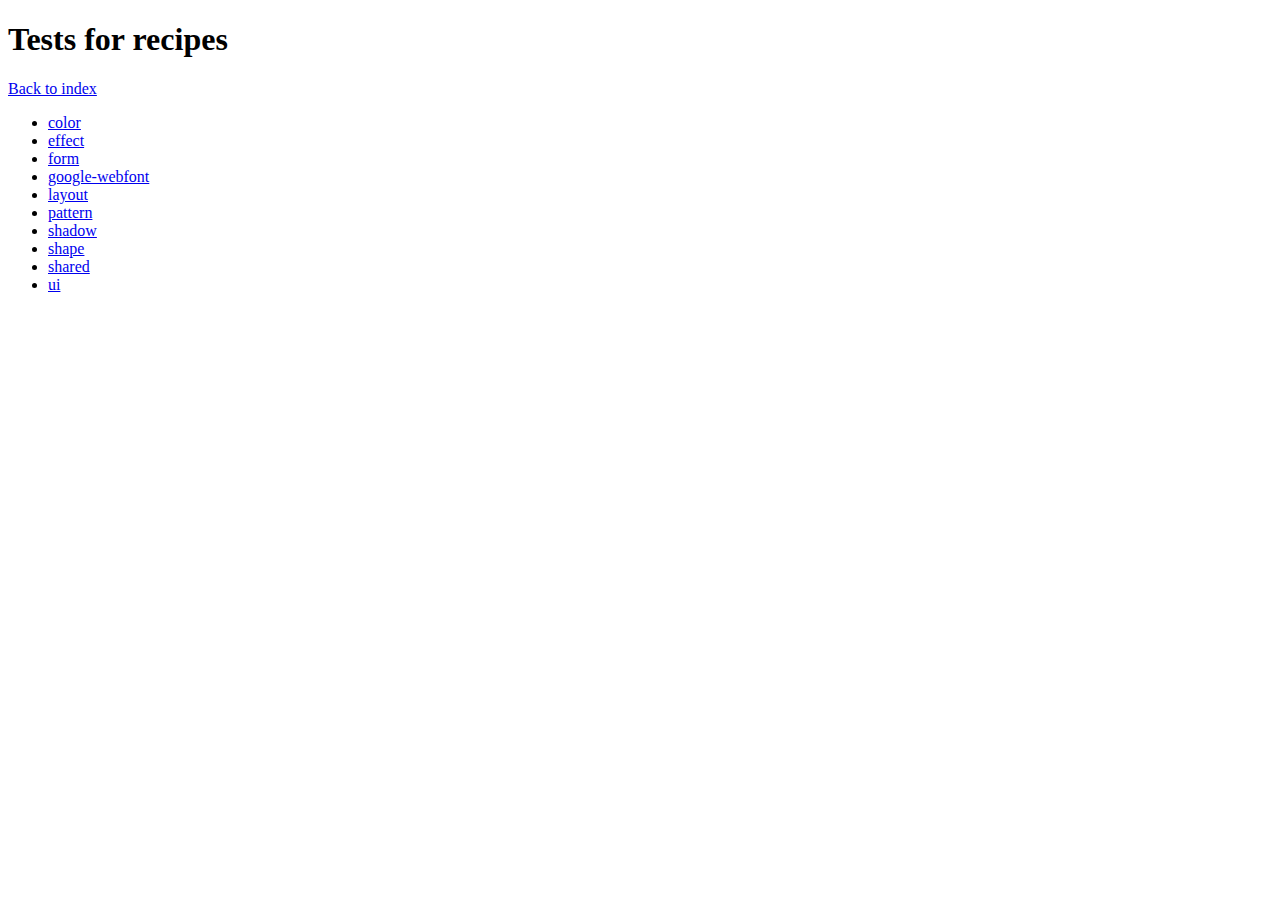
<file: WebContent/resources/themes/vendor/compass-recipes/tests/recipes/index.html>
<!doctype html>
<h1>Tests for recipes</h1>

<a href="../">Back to index</a>

<ul>
    <li><a href="color">color</a></li>
    <li><a href="effect">effect</a></li>
    <li><a href="form">form</a></li>
    <li><a href="google-webfont">google-webfont</a></li>
    <li><a href="layout">layout</a></li>
    <li><a href="pattern">pattern</a></li>
    <li><a href="shadow">shadow</a></li>
    <li><a href="shape">shape</a></li>
    <li><a href="shared">shared</a></li>
    <li><a href="ui">ui</a></li>
</ul>
</file>
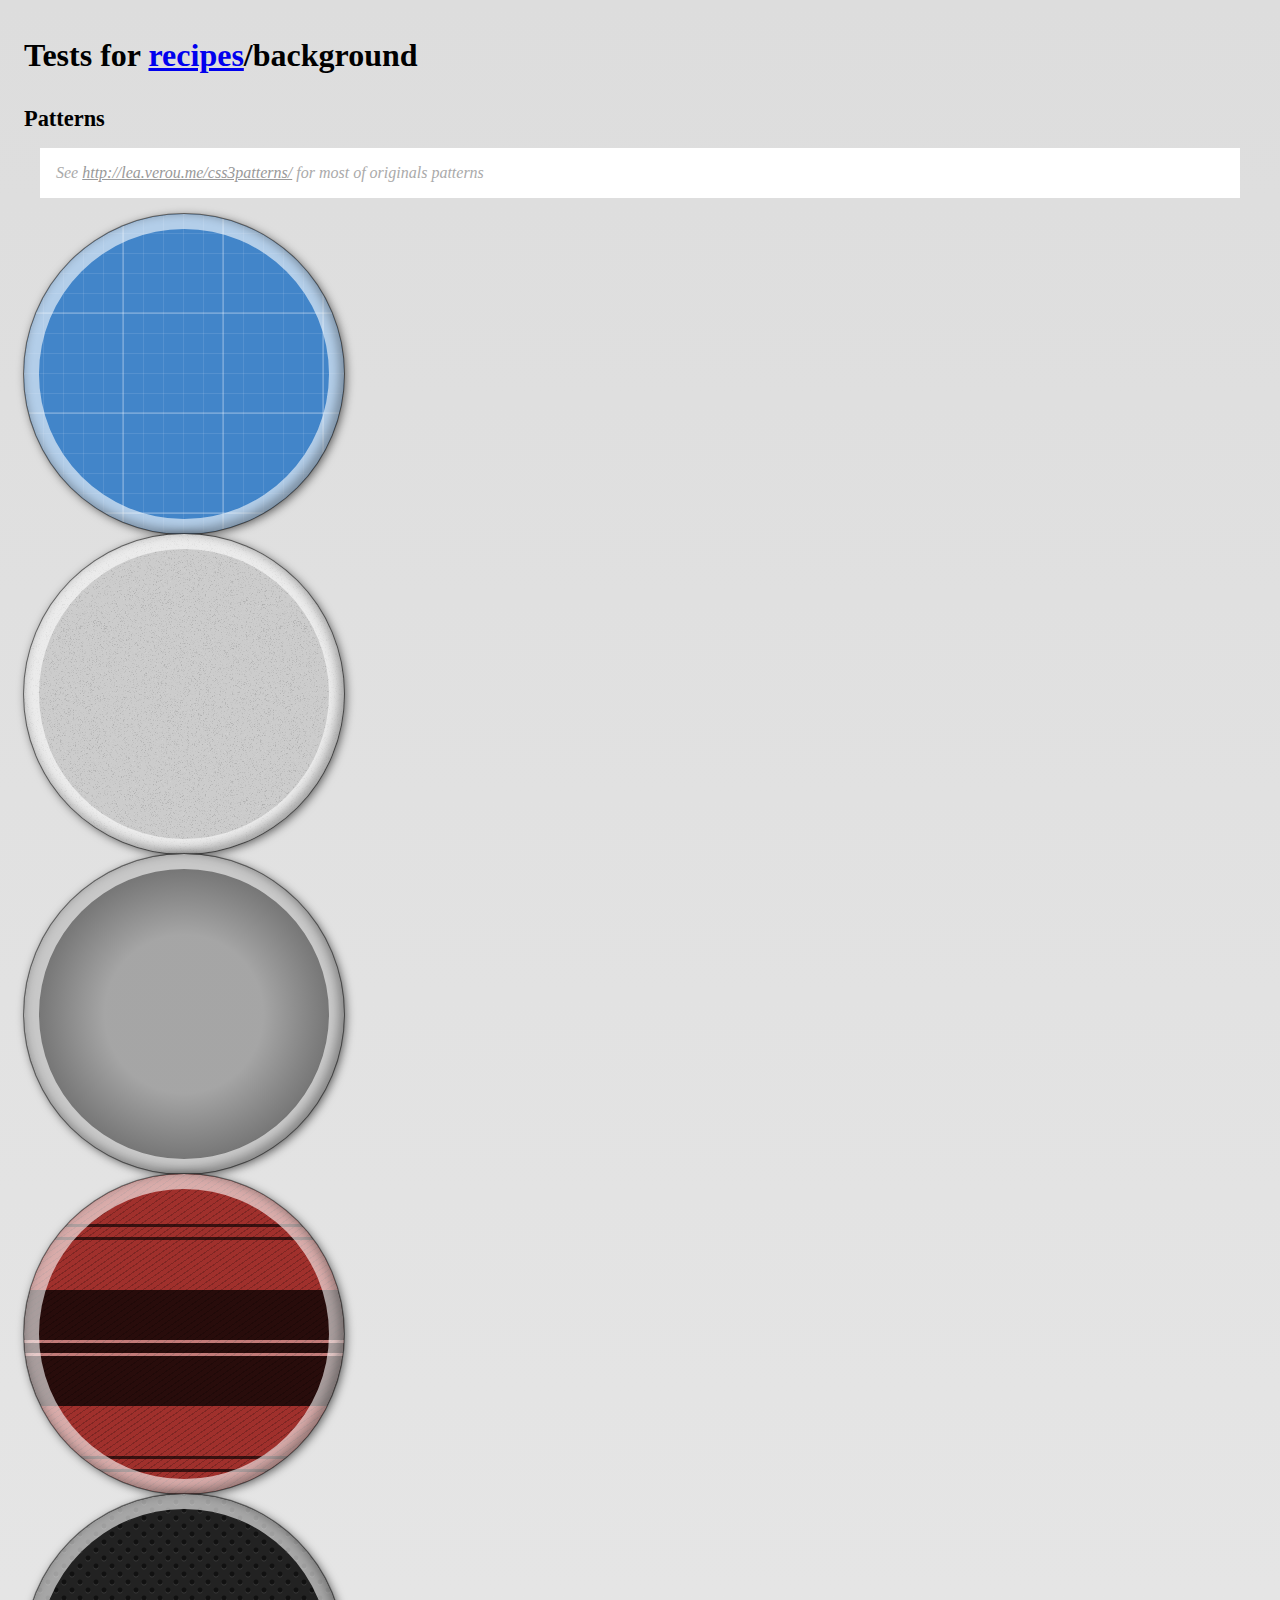
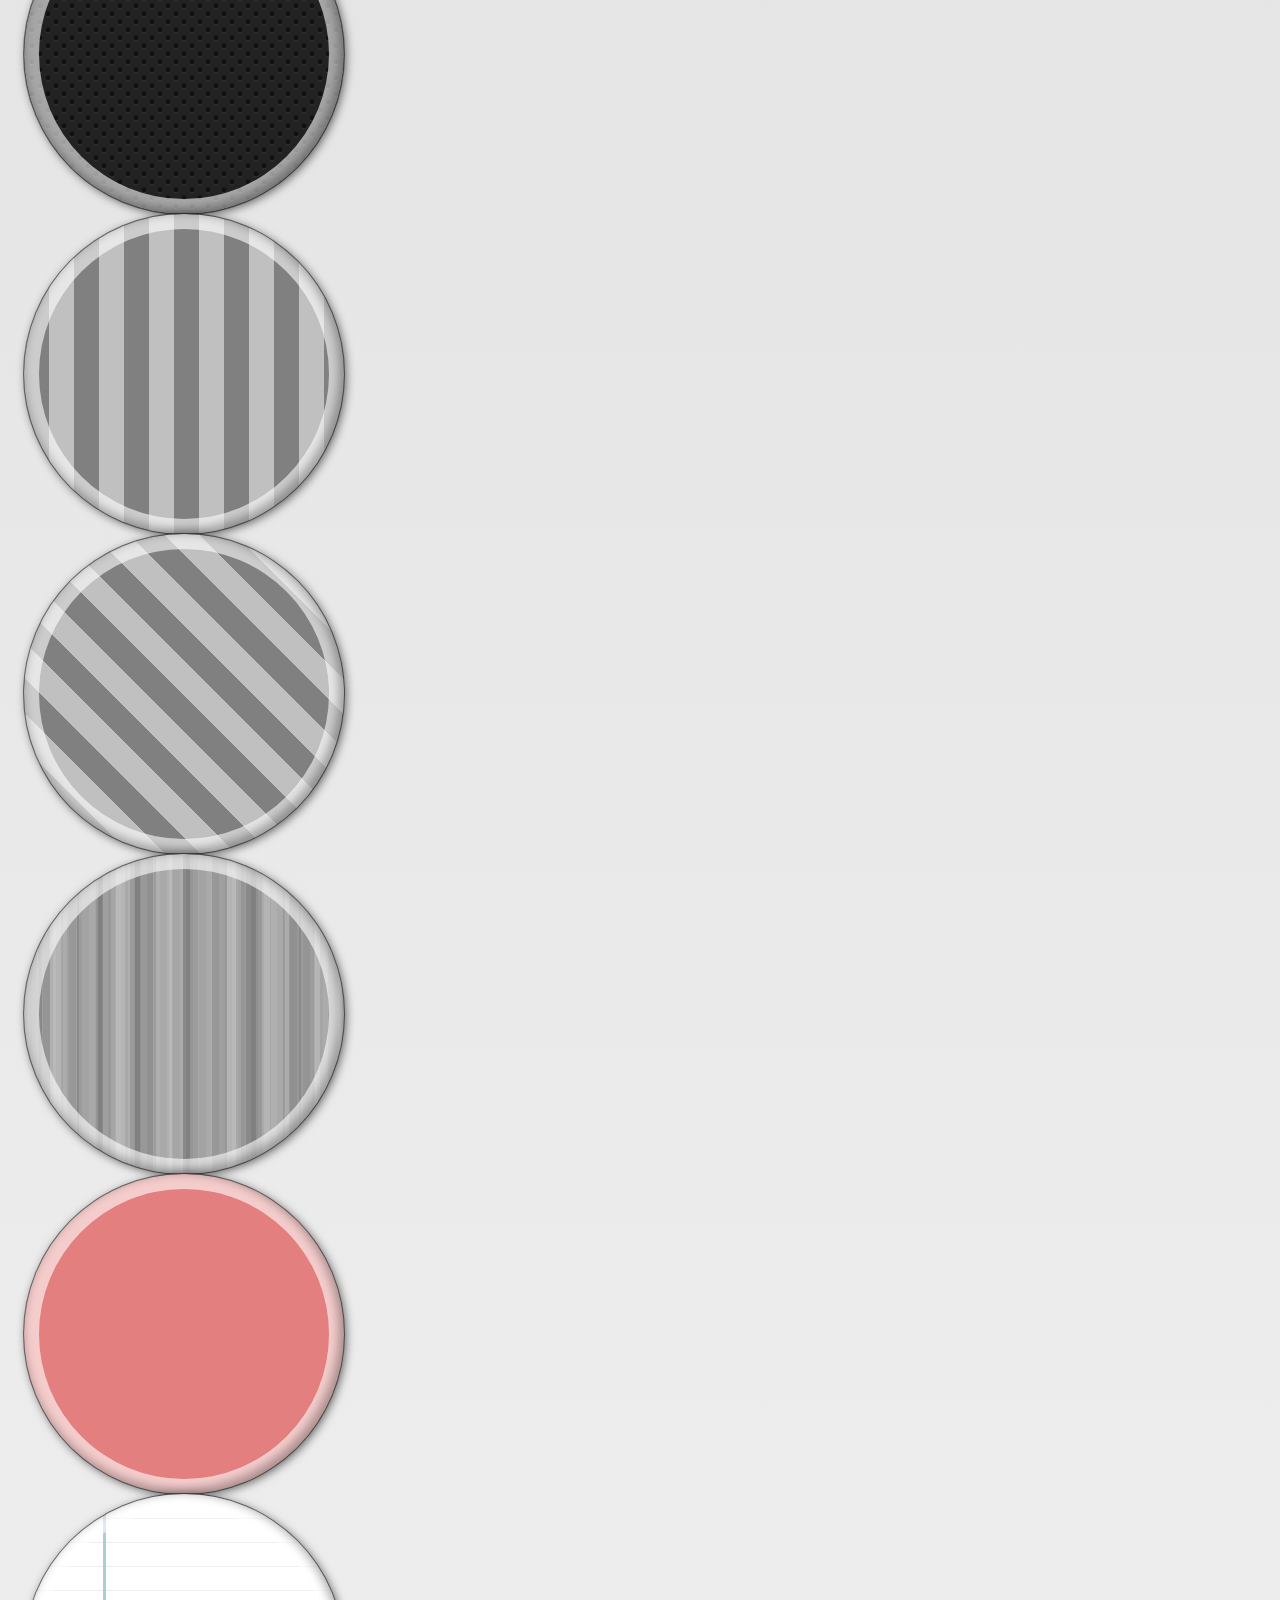
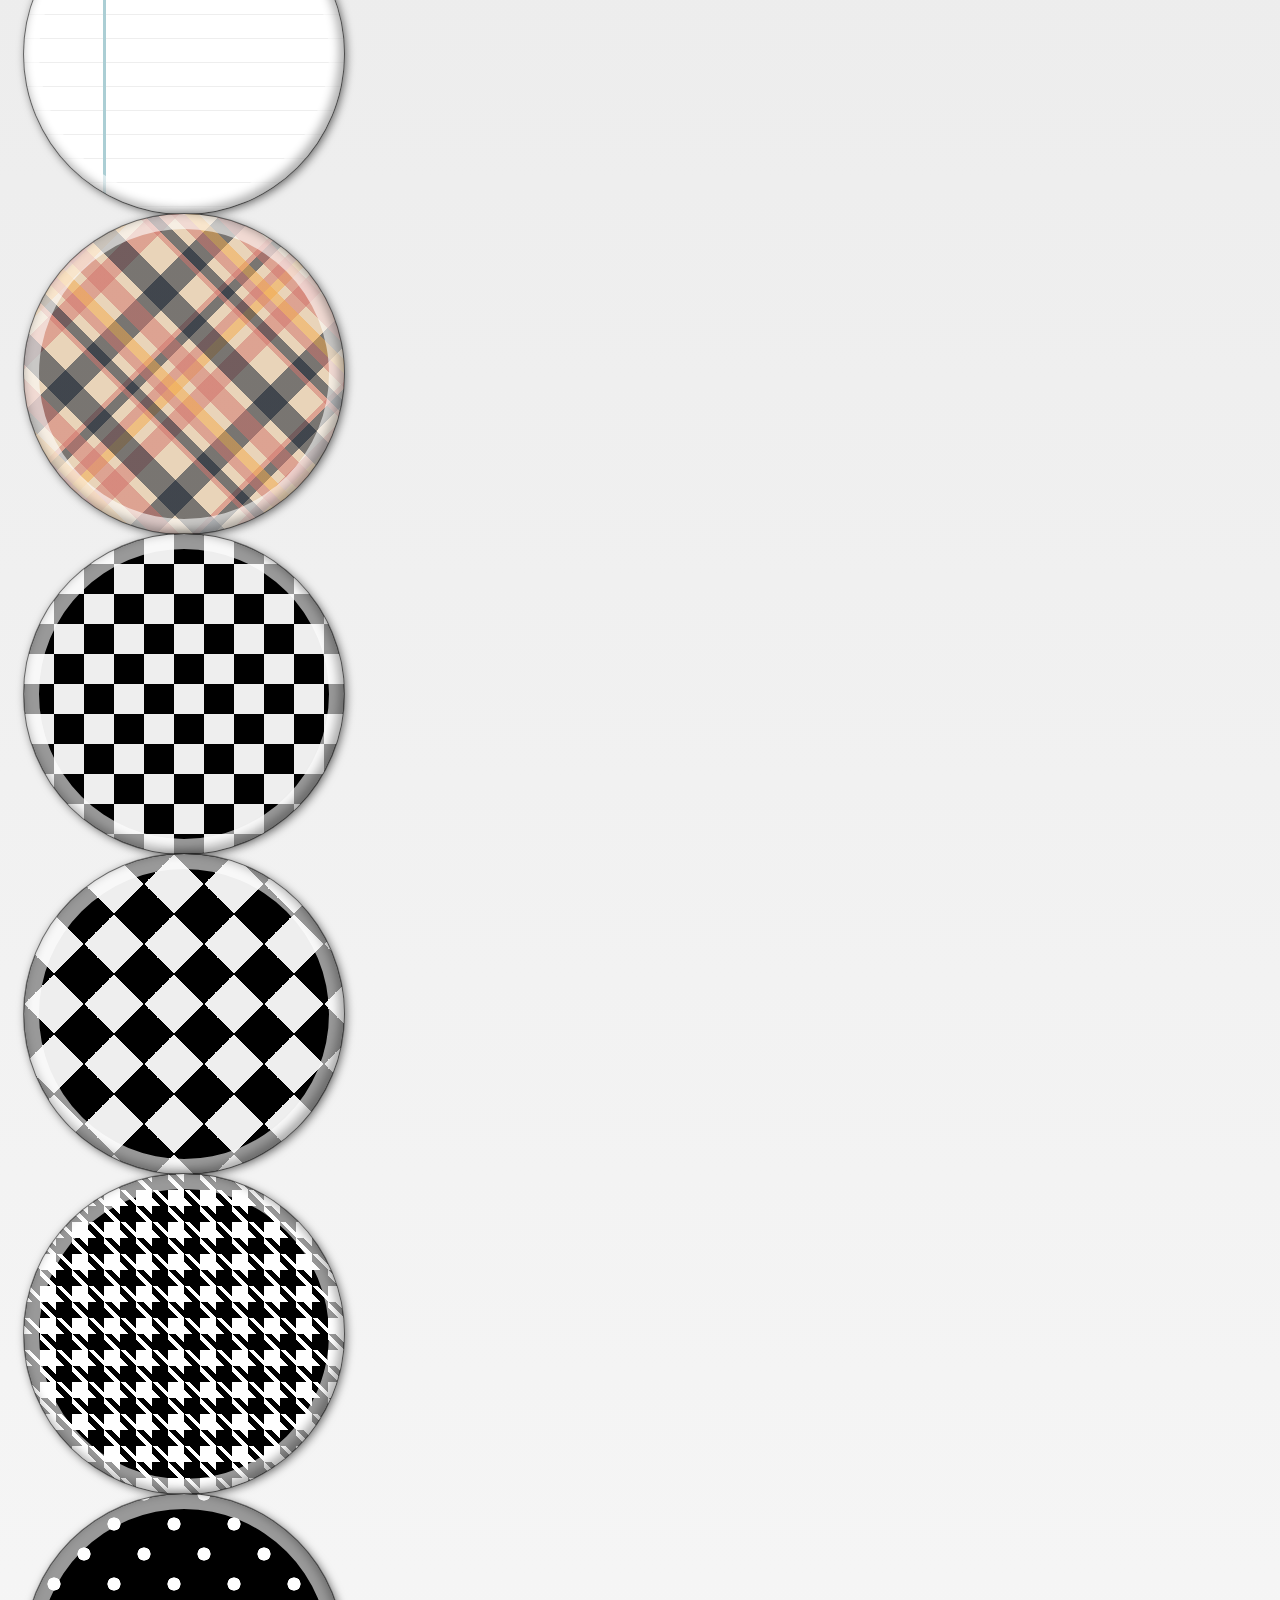
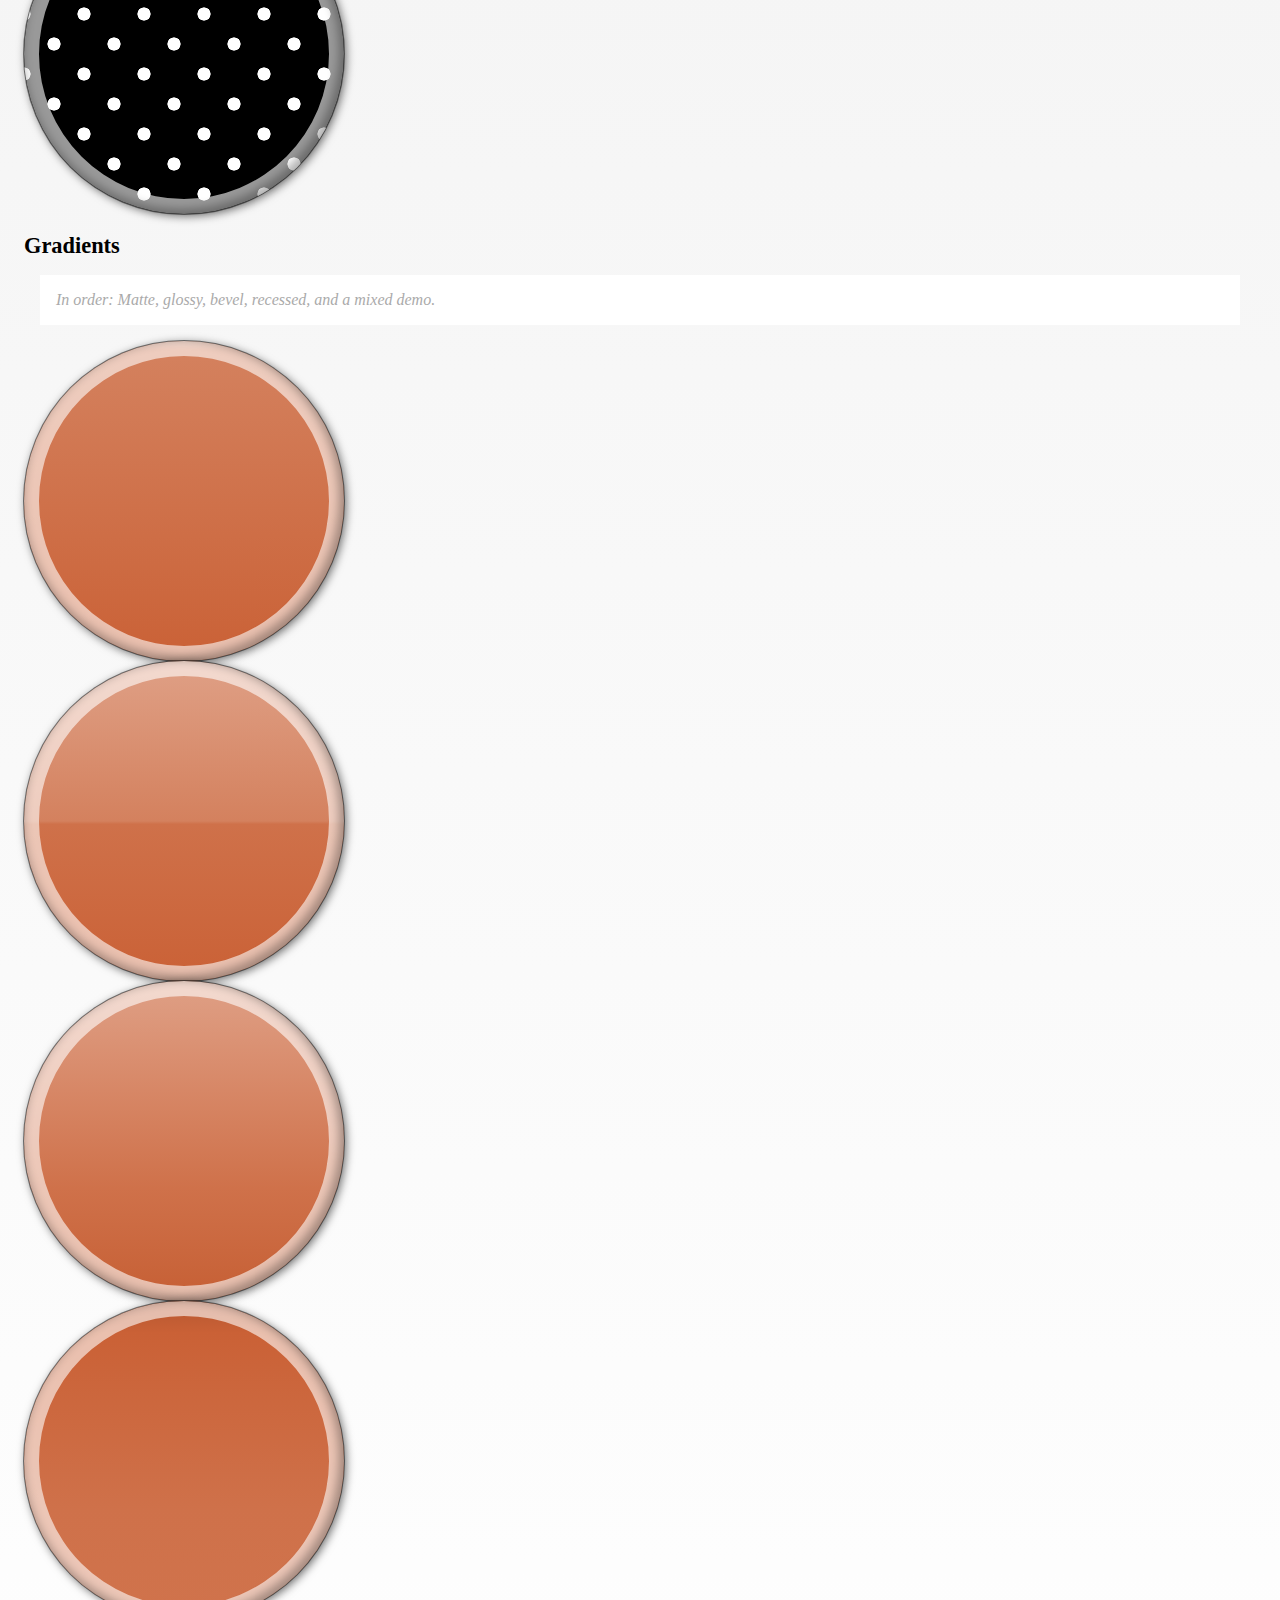
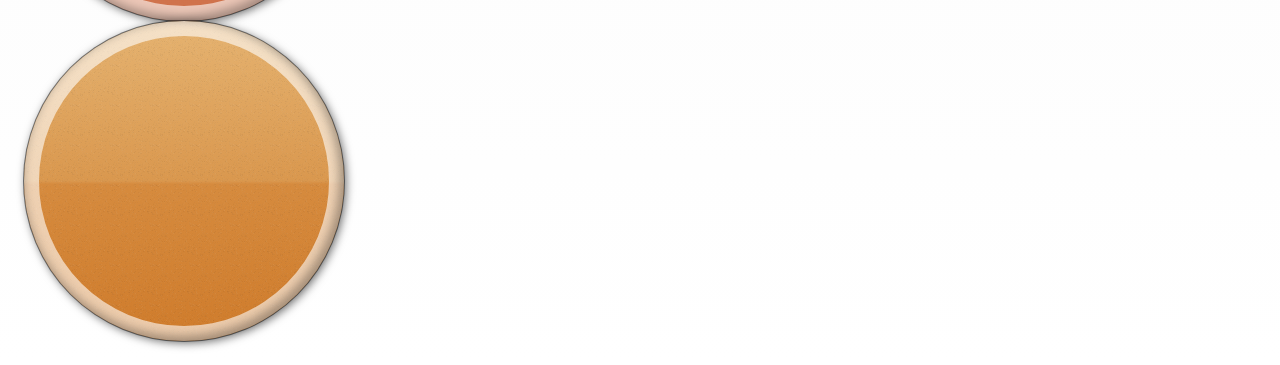
<file: WebContent/resources/themes/vendor/compass-recipes/tests/recipes/background/index.html>
<!doctype html>
<link rel="stylesheet" href="s.css" />
<h1>Tests for <a href="../">recipes</a>/background</h1>

<h2>Patterns</h2>

<p class="doc">
    See <a href="http://lea.verou.me/css3patterns/">http://lea.verou.me/css3patterns/</a> for most of originals patterns
</p>

<div class="background-blueprint-grid"></div>

<div class="background-noise"></div>

<div class="background-radial-overlay"></div>

<div class="background-tartan"></div>

<div class="background-carbon-fiber"></div>

<div class="background-horizontal-stripes"></div>

<div class="background-diagonal-stripes"></div>

<div class="background-stripes-cicada"></div>

<div class="background-tablecloth"></div>

<div class="background-lined-paper"></div>

<div class="background-madras"></div>

<div class="background-checkerboard"></div>

<div class="background-checkerboard-diagonal"></div>

<div class="background-houndstooth"></div>

<div class="background-polka-dot"></div>

<h2>Gradients</h2>

<p class="doc">
    In order: Matte, glossy, bevel, recessed, and a mixed demo.
</p>

<div class="background-matte"></div>

<div class="background-glossy"></div>

<div class="background-bevel"></div>

<div class="background-recessed"></div>

<div class="background-mixed"></div>
</file>
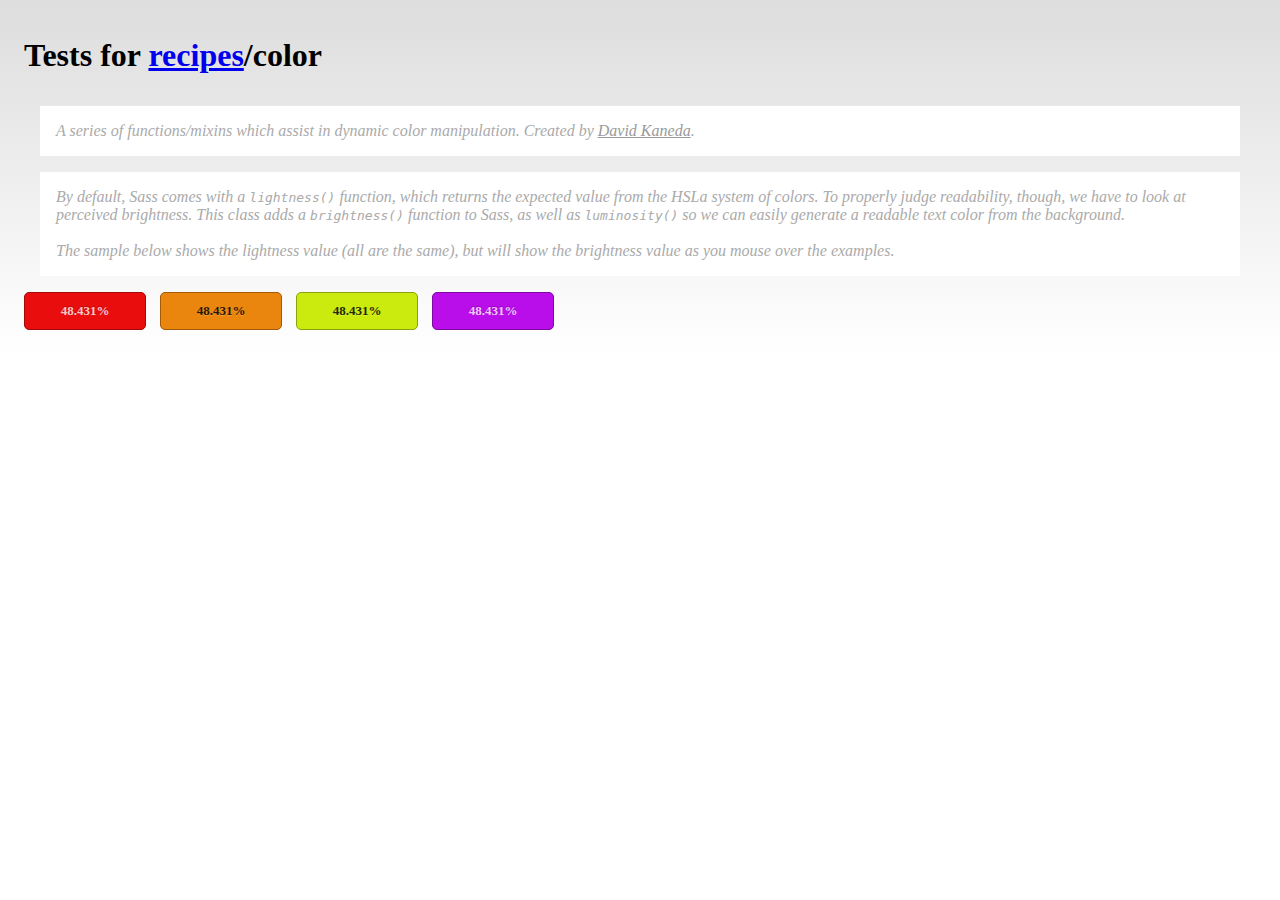
<file: WebContent/resources/themes/vendor/compass-recipes/tests/recipes/color/index.html>
<!doctype html>
<link rel="stylesheet" href="s.css" />
<h1>Tests for <a href="../">recipes</a>/color</h1>

<p class="doc">
    A series of functions/mixins which assist in dynamic color manipulation.
    Created by <a href="http://www.davidkaneda.com">David Kaneda</a>.
</p>

<p class="doc">
    By default, Sass comes with a <code>lightness()</code> function, which returns the expected value from the HSLa system of colors. To properly judge readability, though, we have to look at perceived brightness. This class adds a <code>brightness()</code> function to Sass, as well as <code>luminosity()</code> so we can easily generate a readable text color from the background.<br><br>

    The sample below shows the lightness value (all are the same), but will show the brightness value as you mouse over the examples.
</p>

<div class="swatch1"></div>

<div class="swatch2"></div>

<div class="swatch3"></div>

<div class="swatch4"></div>

<div class="swatch5"></div>
</file>
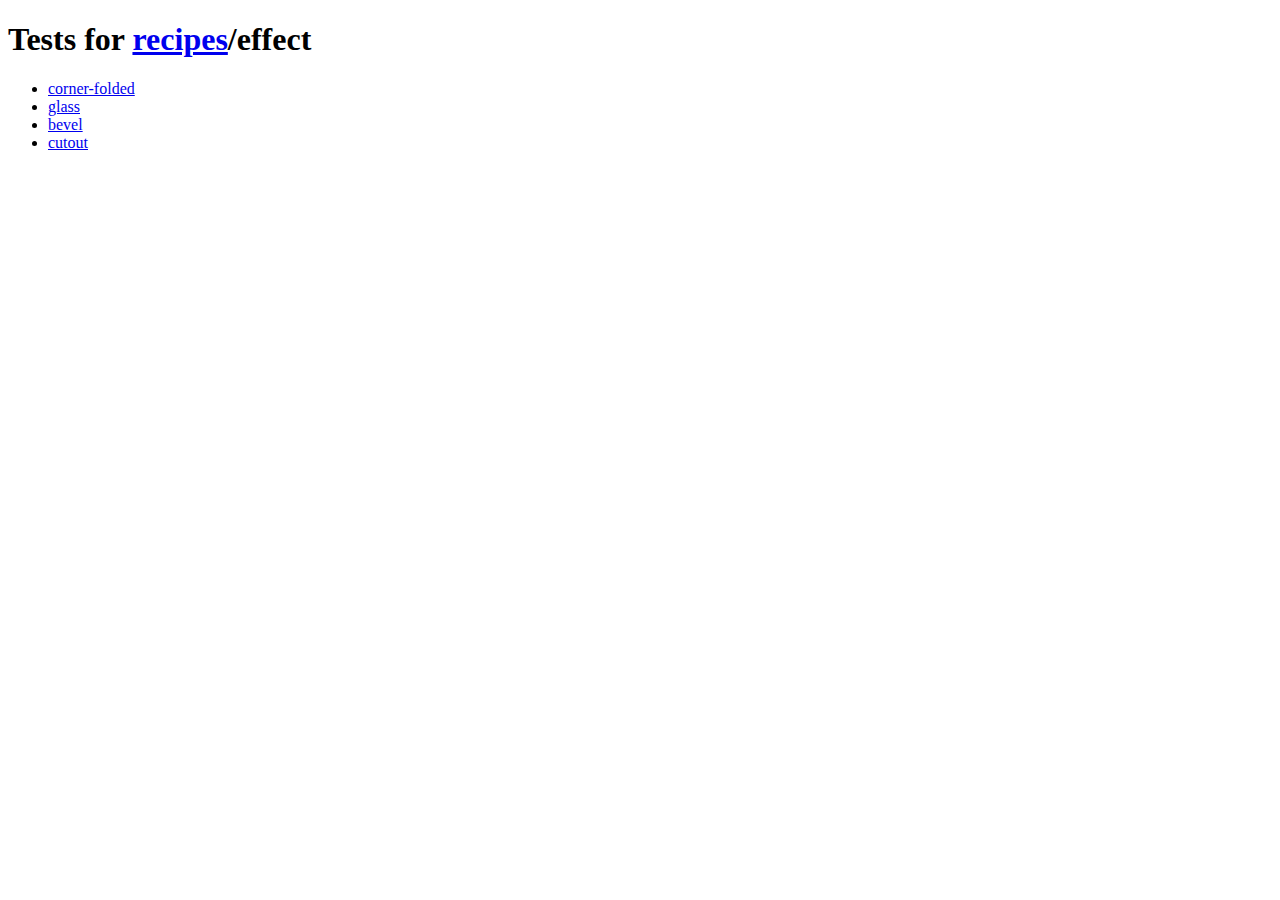
<file: WebContent/resources/themes/vendor/compass-recipes/tests/recipes/effect/index.html>
<!doctype html>
<h1>Tests for <a href="../">recipes</a>/effect</h1>

<ul>
    <li><a href="corner-folded">corner-folded</a></li>
    <li><a href="glass">glass</a></li>
    <li><a href="bevel">bevel</a></li>
    <li><a href="cutout">cutout</a></li>

</ul>
</file>
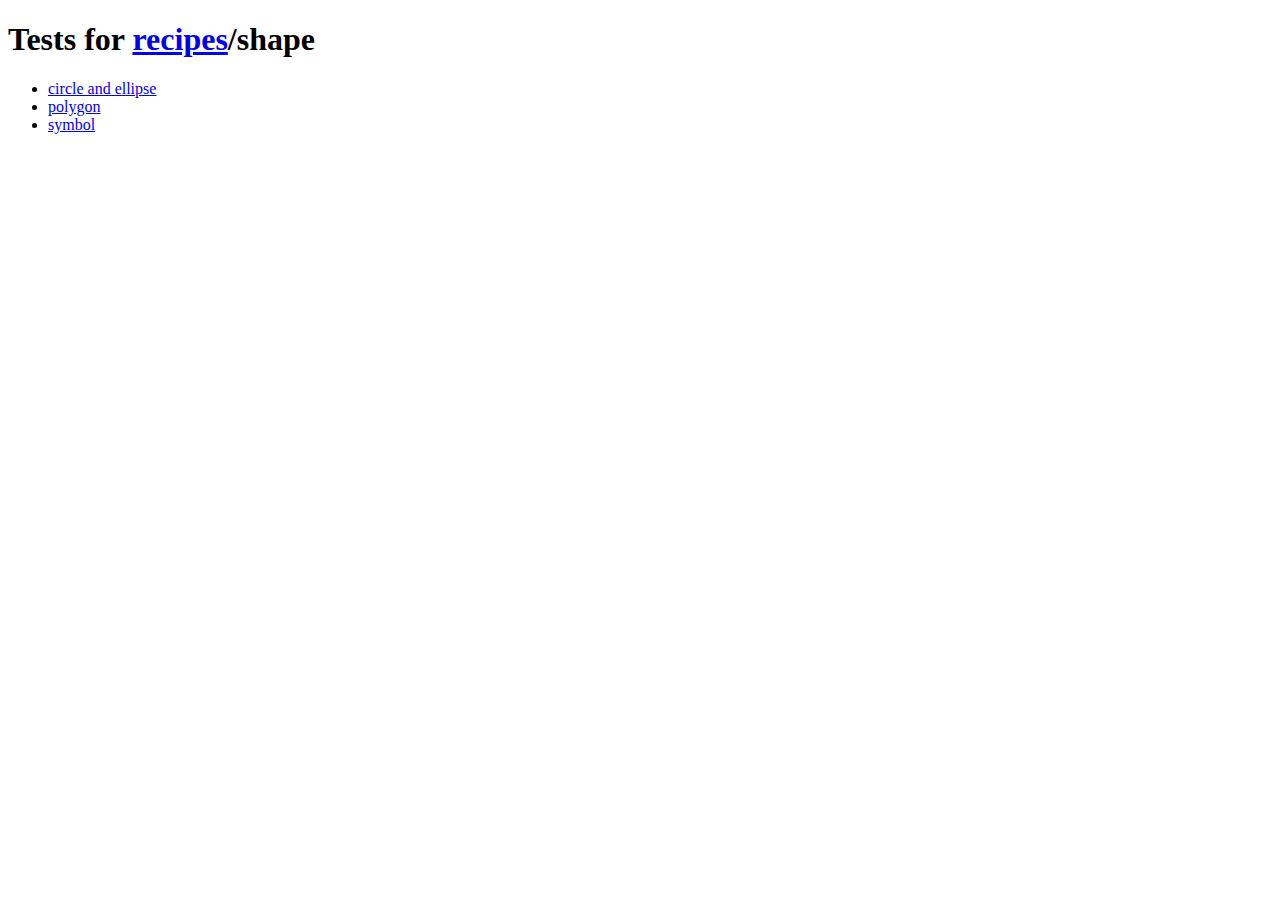
<file: WebContent/resources/themes/vendor/compass-recipes/tests/recipes/shape/index.html>
<!doctype html>
<h1>Tests for <a href="../">recipes</a>/shape</h1>

<ul>
    <li><a href="ellipse">circle and ellipse</a></li>
    <li><a href="polygon">polygon</a></li>
    <li><a href="symbol">symbol</a></li>
</ul>
</file>
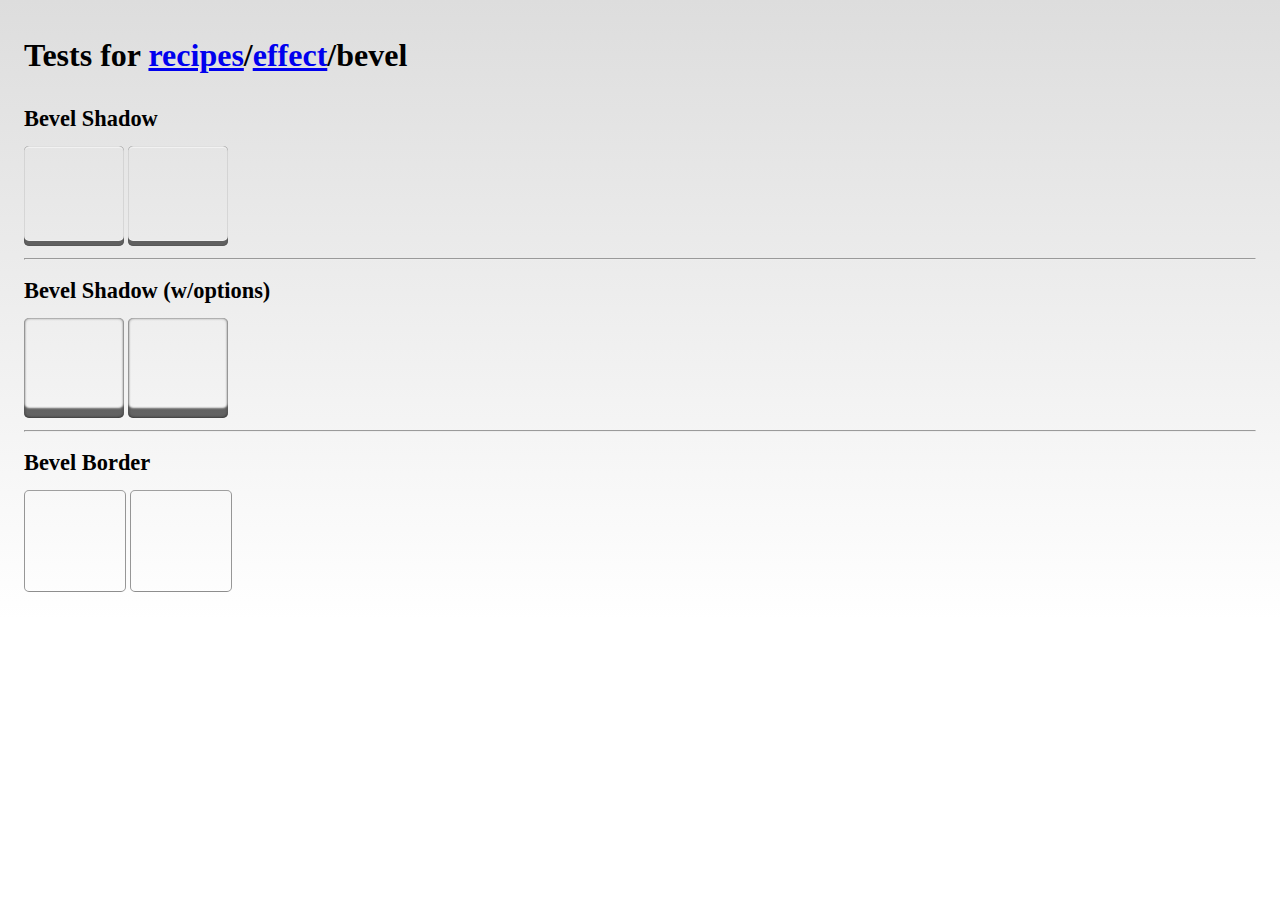
<file: WebContent/resources/themes/vendor/compass-recipes/tests/recipes/effect/bevel/index.html>
<!doctype html>
<link rel="stylesheet" href="s.css" />
<h1>Tests for <a href="../../">recipes</a>/<a href="../">effect</a>/bevel</h1>

<h2>Bevel Shadow</h2>
<div class="avatar1 bevel-shadow"></div>
<div class="avatar2 bevel-shadow"></div>

<hr>

<h2>Bevel Shadow (w/options)</h2>
<div class="avatar1 bevel-shadow-soft"></div>
<div class="avatar2 bevel-shadow-soft"></div>

<hr>

<h2>Bevel Border</h2>
<div class="avatar1 bevel-border"></div>
<div class="avatar2 bevel-border"></div>
</file>
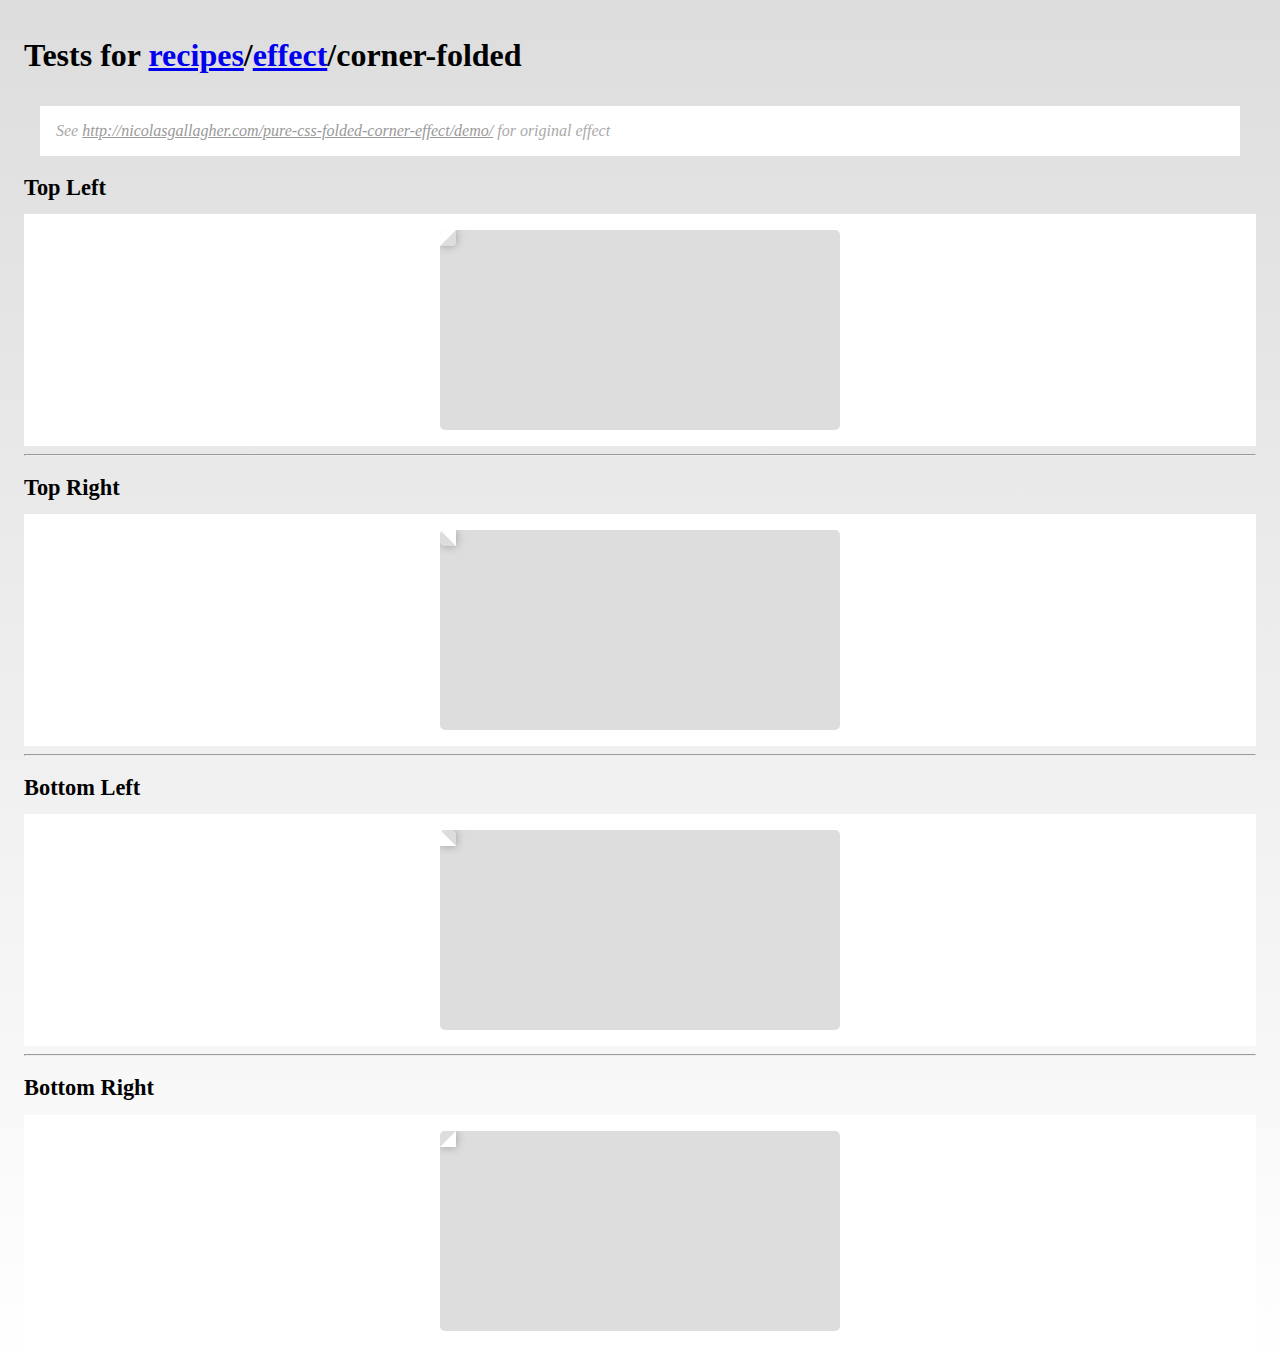
<file: WebContent/resources/themes/vendor/compass-recipes/tests/recipes/effect/corner-folded/index.html>
<!doctype html>
<link rel="stylesheet" href="s.css" />
<h1>Tests for <a href="../../">recipes</a>/<a href="../">effect</a>/corner-folded</h1>

<p class="doc">
    See <a href="http://nicolasgallagher.com/pure-css-folded-corner-effect/demo/">http://nicolasgallagher.com/pure-css-folded-corner-effect/demo/</a> for original effect
</p>

<h2>Top Left</h2>
<div class="wrapper">
    <div class="corner-folded-top-left"></div>
</div>

<hr />

<h2>Top Right</h2>
<div class="wrapper">
    <div class="corner-folded-top-right"></div>
</div>

<hr />

<h2>Bottom Left</h2>
<div class="wrapper">
    <div class="corner-folded-bottom-left"></div>
</div>

<hr />

<h2>Bottom Right</h2>
<div class="wrapper">
    <div class="corner-folded-bottom-right"></div>
</div>
</file>
<file: WebContent/resources/themes/vendor/compass-recipes/tests/recipes/background/s.css>
html {
  padding: 1em;
  background: -webkit-gradient(linear, 50% 0%, 50% 100%, color-stop(0%, #dddddd), color-stop(100%, #ffffff)) no-repeat;
  background: -webkit-linear-gradient(#dddddd, #ffffff) no-repeat;
  background: -moz-linear-gradient(#dddddd, #ffffff) no-repeat;
  background: -o-linear-gradient(#dddddd, #ffffff) no-repeat;
  background: -ms-linear-gradient(#dddddd, #ffffff) no-repeat;
  background: linear-gradient(#dddddd, #ffffff) no-repeat;
}

h1 {
  font-size: 2em;
  margin-bottom: 1em;
}

h2 {
  font-size: 1.4em;
  margin-bottom: .6em;
}

.doc {
  background: #fff;
  border: #ddd;
  padding: 1em;
  color: #aaa;
  margin: 1em;
  font-style: italic;
}
.doc a {
  color: #999;
}

/**
 * Background noise recipe
 * 
 * This recipe use a sass function to generate a .png file
 * 
 * Inspired by a jQuery plugin "Noisy" by Daniel Rapp @DanielRapp
 * @link https://github.com/DanielRapp/Noisy
 * 
 * Converted using Sass by Aaron Russell @aaronrussell & Philipp Bosch @philippbosch
 * @link https://gist.github.com/1021332
 * 
 * Ported to a sass gem by Antti Salonen @antsa
 * @link https://github.com/antsa/sassy_noise
 * 
 * Mixin:        background-noise
 * Function:     background_noise
 * 
 * @author Daniel Rapp @DanielRapp
 * @author Aaron Russell @aaronrussell
 * @author Philipp Bosch @philippbosch
 * @author Antti Salonen @antsa
 * @author Maxime Thirouin maxime.thirouin@gmail.com @MoOx
 */
/**
 *
 * @class Gradients
 * @author David Kaneda http://www.davidkaneda.com/
 *
 */
/**
 * Adds a background gradient into a specified selector.
 * 
 *     @include background-gradient(#444, 'glossy');
 * 
 * You can also use color-stops if you want full control of the gradient:
 * 
 *     @include background-gradient(#444, color-stops(#333, #222, #111));
 * 
 * @param {color} $bg-color
 * The base color of the gradient.
 * 
 * @param {string/list} $type
 * The style of the gradient, one of five pre-defined options: matte, bevel, glossy, recessed, or linear:
 *
 *     @include background-gradient(red, 'glossy');
 *
 * It can also accept a list of color-stop values:;
 * 
 *     @include background-gradient(black, color-stops(#333, #111, #000));
 * 
 * @param {string} $direction
 * The direction of the gradient.
 */
/**
 * Blueprint grid background pattern
 * 
 * @link http://lea.verou.me/css3patterns/#blueprint-grid
 *
 * @author Lea Verou http://lea.verou.me/ for the original pattern
 * @author Maxime Thirouin maxime.thirouin@gmail.com @MoOx for the sass mixin
 */
/**
 * Background overlay inspired by Google Chrome modal overlay
 * 
 * @author Maxime Thirouin @MoOx maxime.thirouin@gmail.com
 */
/**
 *
 * Before compass 0.11.5, you need to add
 * Compass::BrowserSupport.add_support("repeating-linear-gradient", "webkit", "moz", "o", "ms")
 * To your configuration (config.rb)
 * @see https://github.com/chriseppstein/compass/issues/401
 *
 * @link http://lea.verou.me/css3patterns/#tartan
 *
 * @author Marta Armada http://swwweet.com/ for the original pattern
 * @author Maxime Thirouin maxime.thirouin@gmail.com @MoOx for the sass mixin
 */
/**
 * Carbon Fiber background pattern
 *
 * @author Lea Verou http://lea.verou.me/ for the original pattern
 * @author David Kaneda http://www.davidkaneda.com/ for the Sass mixin
 *
 * @link http://lea.verou.me/css3patterns/
 *
 */
/**
 * Striped background patterns
 *
 * Before compass 0.11.5, you need to add
 * Compass::BrowserSupport.add_support("repeating-linear-gradient", "webkit", "moz", "o", "ms")
 * To your configuration (config.rb)
 * @see https://github.com/chriseppstein/compass/issues/401
 *
 * @link http://lea.verou.me/css3patterns/#horizontal-stripes
 * @link http://lea.verou.me/css3patterns/#vertical-stripes
 *
 * @author Lea Verou http://lea.verou.me/ for the original pattern
 * @author Mason Wendell mason@canarypromo.com @canarymason for the sass mixin
 */
/**
 * Cicada background pattern
 *
 * @link http://lea.verou.me/css3patterns/#cicada-stripes
 *
 * @author Randy Merril http://forthedeveloper.com/ for the original pattern
 * @author Mason Wendell mason@canarypromo.com @canarymason for the sass mixin
 */
/**
 *
 * Tablecloth background pattern
 *
 * @link http://lea.verou.me/css3patterns/#tablecloth
 *
 * @author Lea Verou http://lea.verou.me/ for the original pattern
 * @author Mason Wendell mason@canarypromo.com @canarymason for the sass mixin
 */
/**
 * Lined paper background pattern
 *
 * @link http://lea.verou.me/css3patterns/#lined-paper
 *
 * @author Sarah Backhouse http://www.jadu.net/ for the original pattern
 * @author Mason Wendell mason@canarypromo.com @canarymason for the sass mixin
 */
/**
 * Madras background pattern
 *
 * Before compass 0.11.5, you need to add
 * Compass::BrowserSupport.add_support("repeating-linear-gradient", "webkit", "moz", "o", "ms")
 * To your configuration (config.rb)
 * @see https://github.com/chriseppstein/compass/issues/401
 *
 * @link http://lea.verou.me/css3patterns/#madras
 *
 * @author Divya Manian http://nimbupani.com/ for the original pattern
 * @author Mason Wendell mason@canarypromo.com @canarymason for the sass mixin
 */
/**
 * Checkerboard background pattern
 *
 * @link http://lea.verou.me/css3patterns/#checkerboard
 * @link http://lea.verou.me/css3patterns/#diagonal-checkerboard
 *
 * @author Lea Verou http://lea.verou.me/ for the original pattern
 * @author Mason Wendell mason@canarypromo.com @canarymason for the sass mixin
 */
/**
 *
 * Houndstooth background pattern
 *
 * @link http://lea.verou.me/css3patterns/#houndstooth
 *
 * @author Antoine Bernier http://abernier.name for the original pattern
 * @author Mason Wendell mason@canarypromo.com @canarymason for the sass mixin
 */
/**
 *
 * Polkadot background pattern
 *
 * @link http://lea.verou.me/css3patterns/#polka-dot
 *
 * @author Lea Verou http://lea.verou.me/ for the original pattern
 * @author Mason Wendell mason@canarypromo.com @canarymason for the sass mixin
 */
div {
  width: 20em;
  height: 20em;
  cursor: pointer;
  background-color: #ccc;
  -moz-border-radius: 50%;
  -webkit-border-radius: 50%;
  -o-border-radius: 50%;
  -ms-border-radius: 50%;
  -khtml-border-radius: 50%;
  border-radius: 50%;
  -moz-box-shadow: -3px -3px 10px 2px rgba(0, 0, 0, 0.3) inset, 0 0 0 15px rgba(255, 255, 255, 0.6) inset, 0 0 0 1px rgba(0, 0, 0, 0.5), 2px 2px 10px rgba(0, 0, 0, 0.6);
  -webkit-box-shadow: -3px -3px 10px 2px rgba(0, 0, 0, 0.3) inset, 0 0 0 15px rgba(255, 255, 255, 0.6) inset, 0 0 0 1px rgba(0, 0, 0, 0.5), 2px 2px 10px rgba(0, 0, 0, 0.6);
  -o-box-shadow: -3px -3px 10px 2px rgba(0, 0, 0, 0.3) inset, 0 0 0 15px rgba(255, 255, 255, 0.6) inset, 0 0 0 1px rgba(0, 0, 0, 0.5), 2px 2px 10px rgba(0, 0, 0, 0.6);
  box-shadow: -3px -3px 10px 2px rgba(0, 0, 0, 0.3) inset, 0 0 0 15px rgba(255, 255, 255, 0.6) inset, 0 0 0 1px rgba(0, 0, 0, 0.5), 2px 2px 10px rgba(0, 0, 0, 0.6);
}

.background-blueprint-grid {
  background-color: #4285c9;
  background-image: -webkit-gradient(linear, 50% 0%, 50% 2, color-stop(100%, rgba(255, 255, 255, 0.2)), color-stop(100%, rgba(255, 255, 255, 0))), -webkit-gradient(linear, 0% 50%, 2 50%, color-stop(100%, rgba(255, 255, 255, 0.2)), color-stop(100%, rgba(255, 255, 255, 0))), -webkit-gradient(linear, 50% 0%, 50% 1, color-stop(100%, rgba(255, 255, 255, 0.1)), color-stop(100%, rgba(255, 255, 255, 0))), -webkit-gradient(linear, 0% 50%, 1 50%, color-stop(100%, rgba(255, 255, 255, 0.1)), color-stop(100%, rgba(255, 255, 255, 0)));
  background-image: -webkit-linear-gradient(rgba(255, 255, 255, 0.2) 2px, rgba(255, 255, 255, 0) 2px), -webkit-linear-gradient(left, rgba(255, 255, 255, 0.2) 2px, rgba(255, 255, 255, 0) 2px), -webkit-linear-gradient(rgba(255, 255, 255, 0.1) 1px, rgba(255, 255, 255, 0) 1px), -webkit-linear-gradient(left, rgba(255, 255, 255, 0.1) 1px, rgba(255, 255, 255, 0) 1px);
  background-image: -moz-linear-gradient(rgba(255, 255, 255, 0.2) 2px, rgba(255, 255, 255, 0) 2px), -moz-linear-gradient(left, rgba(255, 255, 255, 0.2) 2px, rgba(255, 255, 255, 0) 2px), -moz-linear-gradient(rgba(255, 255, 255, 0.1) 1px, rgba(255, 255, 255, 0) 1px), -moz-linear-gradient(left, rgba(255, 255, 255, 0.1) 1px, rgba(255, 255, 255, 0) 1px);
  background-image: -o-linear-gradient(rgba(255, 255, 255, 0.2) 2px, rgba(255, 255, 255, 0) 2px), -o-linear-gradient(left, rgba(255, 255, 255, 0.2) 2px, rgba(255, 255, 255, 0) 2px), -o-linear-gradient(rgba(255, 255, 255, 0.1) 1px, rgba(255, 255, 255, 0) 1px), -o-linear-gradient(left, rgba(255, 255, 255, 0.1) 1px, rgba(255, 255, 255, 0) 1px);
  background-image: -ms-linear-gradient(rgba(255, 255, 255, 0.2) 2px, rgba(255, 255, 255, 0) 2px), -ms-linear-gradient(left, rgba(255, 255, 255, 0.2) 2px, rgba(255, 255, 255, 0) 2px), -ms-linear-gradient(rgba(255, 255, 255, 0.1) 1px, rgba(255, 255, 255, 0) 1px), -ms-linear-gradient(left, rgba(255, 255, 255, 0.1) 1px, rgba(255, 255, 255, 0) 1px);
  background-image: linear-gradient(rgba(255, 255, 255, 0.2) 2px, rgba(255, 255, 255, 0) 2px), linear-gradient(left, rgba(255, 255, 255, 0.2) 2px, rgba(255, 255, 255, 0) 2px), linear-gradient(rgba(255, 255, 255, 0.1) 1px, rgba(255, 255, 255, 0) 1px), linear-gradient(left, rgba(255, 255, 255, 0.1) 1px, rgba(255, 255, 255, 0) 1px);
  background-size: 100px 100px, 100px 100px, 20px 20px, 20px 20px;
  background-position: -2px -2px, -2px -2px, -1px -1px, -1px -1px;
}

.background-noise {
  background-image: url('[data-uri]');
  background-repeat: repeat;
}

.background-radial-overlay {
  background-image: -webkit-gradient(radial, 50% 50%, 0, 50% 50%, 100, color-stop(0%, rgba(127, 127, 127, 0.5)), color-stop(35%, rgba(127, 127, 127, 0.5)), color-stop(100%, rgba(0, 0, 0, 0.7)));
  background-image: -webkit-radial-gradient(rgba(127, 127, 127, 0.5), rgba(127, 127, 127, 0.5) 35%, rgba(0, 0, 0, 0.7));
  background-image: -moz-radial-gradient(rgba(127, 127, 127, 0.5), rgba(127, 127, 127, 0.5) 35%, rgba(0, 0, 0, 0.7));
  background-image: -o-radial-gradient(rgba(127, 127, 127, 0.5), rgba(127, 127, 127, 0.5) 35%, rgba(0, 0, 0, 0.7));
  background-image: -ms-radial-gradient(rgba(127, 127, 127, 0.5), rgba(127, 127, 127, 0.5) 35%, rgba(0, 0, 0, 0.7));
  background-image: radial-gradient(rgba(127, 127, 127, 0.5), rgba(127, 127, 127, 0.5) 35%, rgba(0, 0, 0, 0.7));
}

.background-tartan {
  background-color: #a0302c;
  background-image: -webkit-repeating-linear-gradient(rgba(255, 255, 255, 0), rgba(255, 255, 255, 0) 50px, rgba(0, 0, 0, 0.4) 50px, rgba(0, 0, 0, 0.4) 53px, rgba(255, 255, 255, 0) 53px, rgba(255, 255, 255, 0) 63px, rgba(0, 0, 0, 0.4) 63px, rgba(0, 0, 0, 0.4) 66px, rgba(255, 255, 255, 0) 66px, rgba(255, 255, 255, 0) 116px, rgba(0, 0, 0, 0.5) 116px, rgba(0, 0, 0, 0.5) 166px, rgba(255, 255, 255, 0.2) 166px, rgba(255, 255, 255, 0.2) 169px, rgba(0, 0, 0, 0.5) 169px, rgba(0, 0, 0, 0.5) 179px, rgba(255, 255, 255, 0.2) 179px, rgba(255, 255, 255, 0.2) 182px, rgba(0, 0, 0, 0.5) 182px, rgba(0, 0, 0, 0.5) 232px, rgba(255, 255, 255, 0) 232px), -webkit-repeating-linear-gradient(180deg, rgba(255, 255, 255, 0), rgba(255, 255, 255, 0) 50px, rgba(0, 0, 0, 0.4) 50px, rgba(0, 0, 0, 0.4) 53px, rgba(255, 255, 255, 0) 53px, rgba(255, 255, 255, 0) 63px, rgba(0, 0, 0, 0.4) 63px, rgba(0, 0, 0, 0.4) 66px, rgba(255, 255, 255, 0) 66px, rgba(255, 255, 255, 0) 116px, rgba(0, 0, 0, 0.5) 116px, rgba(0, 0, 0, 0.5) 166px, rgba(255, 255, 255, 0.2) 166px, rgba(255, 255, 255, 0.2) 169px, rgba(0, 0, 0, 0.5) 169px, rgba(0, 0, 0, 0.5) 179px, rgba(255, 255, 255, 0.2) 179px, rgba(255, 255, 255, 0.2) 182px, rgba(0, 0, 0, 0.5) 182px, rgba(0, 0, 0, 0.5) 232px, rgba(255, 255, 255, 0) 232px), -webkit-repeating-linear-gradient(-35deg, rgba(255, 255, 255, 0), rgba(255, 255, 255, 0) 2px, rgba(0, 0, 0, 0.2) 2px, rgba(0, 0, 0, 0.2) 3px, rgba(255, 255, 255, 0) 3px, rgba(255, 255, 255, 0) 5px, rgba(0, 0, 0, 0.2) 5px);
  background-image: -moz-repeating-linear-gradient(rgba(255, 255, 255, 0), rgba(255, 255, 255, 0) 50px, rgba(0, 0, 0, 0.4) 50px, rgba(0, 0, 0, 0.4) 53px, rgba(255, 255, 255, 0) 53px, rgba(255, 255, 255, 0) 63px, rgba(0, 0, 0, 0.4) 63px, rgba(0, 0, 0, 0.4) 66px, rgba(255, 255, 255, 0) 66px, rgba(255, 255, 255, 0) 116px, rgba(0, 0, 0, 0.5) 116px, rgba(0, 0, 0, 0.5) 166px, rgba(255, 255, 255, 0.2) 166px, rgba(255, 255, 255, 0.2) 169px, rgba(0, 0, 0, 0.5) 169px, rgba(0, 0, 0, 0.5) 179px, rgba(255, 255, 255, 0.2) 179px, rgba(255, 255, 255, 0.2) 182px, rgba(0, 0, 0, 0.5) 182px, rgba(0, 0, 0, 0.5) 232px, rgba(255, 255, 255, 0) 232px), -moz-repeating-linear-gradient(180deg, rgba(255, 255, 255, 0), rgba(255, 255, 255, 0) 50px, rgba(0, 0, 0, 0.4) 50px, rgba(0, 0, 0, 0.4) 53px, rgba(255, 255, 255, 0) 53px, rgba(255, 255, 255, 0) 63px, rgba(0, 0, 0, 0.4) 63px, rgba(0, 0, 0, 0.4) 66px, rgba(255, 255, 255, 0) 66px, rgba(255, 255, 255, 0) 116px, rgba(0, 0, 0, 0.5) 116px, rgba(0, 0, 0, 0.5) 166px, rgba(255, 255, 255, 0.2) 166px, rgba(255, 255, 255, 0.2) 169px, rgba(0, 0, 0, 0.5) 169px, rgba(0, 0, 0, 0.5) 179px, rgba(255, 255, 255, 0.2) 179px, rgba(255, 255, 255, 0.2) 182px, rgba(0, 0, 0, 0.5) 182px, rgba(0, 0, 0, 0.5) 232px, rgba(255, 255, 255, 0) 232px), -moz-repeating-linear-gradient(-35deg, rgba(255, 255, 255, 0), rgba(255, 255, 255, 0) 2px, rgba(0, 0, 0, 0.2) 2px, rgba(0, 0, 0, 0.2) 3px, rgba(255, 255, 255, 0) 3px, rgba(255, 255, 255, 0) 5px, rgba(0, 0, 0, 0.2) 5px);
  background-image: -o-repeating-linear-gradient(rgba(255, 255, 255, 0), rgba(255, 255, 255, 0) 50px, rgba(0, 0, 0, 0.4) 50px, rgba(0, 0, 0, 0.4) 53px, rgba(255, 255, 255, 0) 53px, rgba(255, 255, 255, 0) 63px, rgba(0, 0, 0, 0.4) 63px, rgba(0, 0, 0, 0.4) 66px, rgba(255, 255, 255, 0) 66px, rgba(255, 255, 255, 0) 116px, rgba(0, 0, 0, 0.5) 116px, rgba(0, 0, 0, 0.5) 166px, rgba(255, 255, 255, 0.2) 166px, rgba(255, 255, 255, 0.2) 169px, rgba(0, 0, 0, 0.5) 169px, rgba(0, 0, 0, 0.5) 179px, rgba(255, 255, 255, 0.2) 179px, rgba(255, 255, 255, 0.2) 182px, rgba(0, 0, 0, 0.5) 182px, rgba(0, 0, 0, 0.5) 232px, rgba(255, 255, 255, 0) 232px), -o-repeating-linear-gradient(180deg, rgba(255, 255, 255, 0), rgba(255, 255, 255, 0) 50px, rgba(0, 0, 0, 0.4) 50px, rgba(0, 0, 0, 0.4) 53px, rgba(255, 255, 255, 0) 53px, rgba(255, 255, 255, 0) 63px, rgba(0, 0, 0, 0.4) 63px, rgba(0, 0, 0, 0.4) 66px, rgba(255, 255, 255, 0) 66px, rgba(255, 255, 255, 0) 116px, rgba(0, 0, 0, 0.5) 116px, rgba(0, 0, 0, 0.5) 166px, rgba(255, 255, 255, 0.2) 166px, rgba(255, 255, 255, 0.2) 169px, rgba(0, 0, 0, 0.5) 169px, rgba(0, 0, 0, 0.5) 179px, rgba(255, 255, 255, 0.2) 179px, rgba(255, 255, 255, 0.2) 182px, rgba(0, 0, 0, 0.5) 182px, rgba(0, 0, 0, 0.5) 232px, rgba(255, 255, 255, 0) 232px), -o-repeating-linear-gradient(-35deg, rgba(255, 255, 255, 0), rgba(255, 255, 255, 0) 2px, rgba(0, 0, 0, 0.2) 2px, rgba(0, 0, 0, 0.2) 3px, rgba(255, 255, 255, 0) 3px, rgba(255, 255, 255, 0) 5px, rgba(0, 0, 0, 0.2) 5px);
  background-image: -ms-repeating-linear-gradient(rgba(255, 255, 255, 0), rgba(255, 255, 255, 0) 50px, rgba(0, 0, 0, 0.4) 50px, rgba(0, 0, 0, 0.4) 53px, rgba(255, 255, 255, 0) 53px, rgba(255, 255, 255, 0) 63px, rgba(0, 0, 0, 0.4) 63px, rgba(0, 0, 0, 0.4) 66px, rgba(255, 255, 255, 0) 66px, rgba(255, 255, 255, 0) 116px, rgba(0, 0, 0, 0.5) 116px, rgba(0, 0, 0, 0.5) 166px, rgba(255, 255, 255, 0.2) 166px, rgba(255, 255, 255, 0.2) 169px, rgba(0, 0, 0, 0.5) 169px, rgba(0, 0, 0, 0.5) 179px, rgba(255, 255, 255, 0.2) 179px, rgba(255, 255, 255, 0.2) 182px, rgba(0, 0, 0, 0.5) 182px, rgba(0, 0, 0, 0.5) 232px, rgba(255, 255, 255, 0) 232px), -ms-repeating-linear-gradient(180deg, rgba(255, 255, 255, 0), rgba(255, 255, 255, 0) 50px, rgba(0, 0, 0, 0.4) 50px, rgba(0, 0, 0, 0.4) 53px, rgba(255, 255, 255, 0) 53px, rgba(255, 255, 255, 0) 63px, rgba(0, 0, 0, 0.4) 63px, rgba(0, 0, 0, 0.4) 66px, rgba(255, 255, 255, 0) 66px, rgba(255, 255, 255, 0) 116px, rgba(0, 0, 0, 0.5) 116px, rgba(0, 0, 0, 0.5) 166px, rgba(255, 255, 255, 0.2) 166px, rgba(255, 255, 255, 0.2) 169px, rgba(0, 0, 0, 0.5) 169px, rgba(0, 0, 0, 0.5) 179px, rgba(255, 255, 255, 0.2) 179px, rgba(255, 255, 255, 0.2) 182px, rgba(0, 0, 0, 0.5) 182px, rgba(0, 0, 0, 0.5) 232px, rgba(255, 255, 255, 0) 232px), -ms-repeating-linear-gradient(-35deg, rgba(255, 255, 255, 0), rgba(255, 255, 255, 0) 2px, rgba(0, 0, 0, 0.2) 2px, rgba(0, 0, 0, 0.2) 3px, rgba(255, 255, 255, 0) 3px, rgba(255, 255, 255, 0) 5px, rgba(0, 0, 0, 0.2) 5px);
  background-image: repeating-linear-gradient(rgba(255, 255, 255, 0), rgba(255, 255, 255, 0) 50px, rgba(0, 0, 0, 0.4) 50px, rgba(0, 0, 0, 0.4) 53px, rgba(255, 255, 255, 0) 53px, rgba(255, 255, 255, 0) 63px, rgba(0, 0, 0, 0.4) 63px, rgba(0, 0, 0, 0.4) 66px, rgba(255, 255, 255, 0) 66px, rgba(255, 255, 255, 0) 116px, rgba(0, 0, 0, 0.5) 116px, rgba(0, 0, 0, 0.5) 166px, rgba(255, 255, 255, 0.2) 166px, rgba(255, 255, 255, 0.2) 169px, rgba(0, 0, 0, 0.5) 169px, rgba(0, 0, 0, 0.5) 179px, rgba(255, 255, 255, 0.2) 179px, rgba(255, 255, 255, 0.2) 182px, rgba(0, 0, 0, 0.5) 182px, rgba(0, 0, 0, 0.5) 232px, rgba(255, 255, 255, 0) 232px), repeating-linear-gradient(180deg, rgba(255, 255, 255, 0), rgba(255, 255, 255, 0) 50px, rgba(0, 0, 0, 0.4) 50px, rgba(0, 0, 0, 0.4) 53px, rgba(255, 255, 255, 0) 53px, rgba(255, 255, 255, 0) 63px, rgba(0, 0, 0, 0.4) 63px, rgba(0, 0, 0, 0.4) 66px, rgba(255, 255, 255, 0) 66px, rgba(255, 255, 255, 0) 116px, rgba(0, 0, 0, 0.5) 116px, rgba(0, 0, 0, 0.5) 166px, rgba(255, 255, 255, 0.2) 166px, rgba(255, 255, 255, 0.2) 169px, rgba(0, 0, 0, 0.5) 169px, rgba(0, 0, 0, 0.5) 179px, rgba(255, 255, 255, 0.2) 179px, rgba(255, 255, 255, 0.2) 182px, rgba(0, 0, 0, 0.5) 182px, rgba(0, 0, 0, 0.5) 232px, rgba(255, 255, 255, 0) 232px), repeating-linear-gradient(-35deg, rgba(255, 255, 255, 0), rgba(255, 255, 255, 0) 2px, rgba(0, 0, 0, 0.2) 2px, rgba(0, 0, 0, 0.2) 3px, rgba(255, 255, 255, 0) 3px, rgba(255, 255, 255, 0) 5px, rgba(0, 0, 0, 0.2) 5px);
}

.background-carbon-fiber {
  background-image: -webkit-gradient(radial, 50% 50%, 0, 50% 50%, 3, color-stop(66.667%, #111111), color-stop(100%, rgba(4, 4, 4, 0))), -webkit-gradient(radial, 50% 50%, 0, 50% 50%, 3, color-stop(66.667%, #111111), color-stop(100%, rgba(4, 4, 4, 0))), -webkit-gradient(radial, 50% 50%, 0, 50% 50%, 3, color-stop(66.667%, rgba(255, 255, 255, 0.1)), color-stop(100%, rgba(255, 255, 255, 0))), -webkit-gradient(radial, 50% 50%, 0, 50% 50%, 3, color-stop(66.667%, rgba(255, 255, 255, 0.1)), color-stop(100%, rgba(255, 255, 255, 0)));
  background-image: -webkit-radial-gradient(#111111 2px, rgba(4, 4, 4, 0) 3px), -webkit-radial-gradient(#111111 2px, rgba(4, 4, 4, 0) 3px), -webkit-radial-gradient(rgba(255, 255, 255, 0.1) 2px, rgba(255, 255, 255, 0) 3px), -webkit-radial-gradient(rgba(255, 255, 255, 0.1) 2px, rgba(255, 255, 255, 0) 3px);
  background-image: -moz-radial-gradient(#111111 2px, rgba(4, 4, 4, 0) 3px), -moz-radial-gradient(#111111 2px, rgba(4, 4, 4, 0) 3px), -moz-radial-gradient(rgba(255, 255, 255, 0.1) 2px, rgba(255, 255, 255, 0) 3px), -moz-radial-gradient(rgba(255, 255, 255, 0.1) 2px, rgba(255, 255, 255, 0) 3px);
  background-image: -o-radial-gradient(#111111 2px, rgba(4, 4, 4, 0) 3px), -o-radial-gradient(#111111 2px, rgba(4, 4, 4, 0) 3px), -o-radial-gradient(rgba(255, 255, 255, 0.1) 2px, rgba(255, 255, 255, 0) 3px), -o-radial-gradient(rgba(255, 255, 255, 0.1) 2px, rgba(255, 255, 255, 0) 3px);
  background-image: -ms-radial-gradient(#111111 2px, rgba(4, 4, 4, 0) 3px), -ms-radial-gradient(#111111 2px, rgba(4, 4, 4, 0) 3px), -ms-radial-gradient(rgba(255, 255, 255, 0.1) 2px, rgba(255, 255, 255, 0) 3px), -ms-radial-gradient(rgba(255, 255, 255, 0.1) 2px, rgba(255, 255, 255, 0) 3px);
  background-image: radial-gradient(#111111 2px, rgba(4, 4, 4, 0) 3px), radial-gradient(#111111 2px, rgba(4, 4, 4, 0) 3px), radial-gradient(rgba(255, 255, 255, 0.1) 2px, rgba(255, 255, 255, 0) 3px), radial-gradient(rgba(255, 255, 255, 0.1) 2px, rgba(255, 255, 255, 0) 3px);
  background-repeat: repeat;
  background-position: 0 0, 8px 8px, 0 1px, 8px 9px;
  background-color: #222222;
  background-size: 16px 16px;
}

.background-horizontal-stripes {
  background-color: gray;
  background-image: -webkit-gradient(linear, 0% 50%, 100% 50%, color-stop(50%, rgba(0, 0, 0, 0)), color-stop(50%, rgba(255, 255, 255, 0.5)));
  background-image: -webkit-linear-gradient(left, rgba(0, 0, 0, 0) 50%, rgba(255, 255, 255, 0.5) 50%);
  background-image: -moz-linear-gradient(left, rgba(0, 0, 0, 0) 50%, rgba(255, 255, 255, 0.5) 50%);
  background-image: -o-linear-gradient(left, rgba(0, 0, 0, 0) 50%, rgba(255, 255, 255, 0.5) 50%);
  background-image: -ms-linear-gradient(left, rgba(0, 0, 0, 0) 50%, rgba(255, 255, 255, 0.5) 50%);
  background-image: linear-gradient(left, rgba(0, 0, 0, 0) 50%, rgba(255, 255, 255, 0.5) 50%);
  background-size: 50px 50px;
}

.background-diagonal-stripes {
  background-color: gray;
  background-image: -webkit-repeating-linear-gradient(45deg, rgba(0, 0, 0, 0), rgba(0, 0, 0, 0) 25px, rgba(255, 255, 255, 0.5) 25px, rgba(255, 255, 255, 0.5) 50px);
  background-image: -moz-repeating-linear-gradient(45deg, rgba(0, 0, 0, 0), rgba(0, 0, 0, 0) 25px, rgba(255, 255, 255, 0.5) 25px, rgba(255, 255, 255, 0.5) 50px);
  background-image: -o-repeating-linear-gradient(45deg, rgba(0, 0, 0, 0), rgba(0, 0, 0, 0) 25px, rgba(255, 255, 255, 0.5) 25px, rgba(255, 255, 255, 0.5) 50px);
  background-image: -ms-repeating-linear-gradient(45deg, rgba(0, 0, 0, 0), rgba(0, 0, 0, 0) 25px, rgba(255, 255, 255, 0.5) 25px, rgba(255, 255, 255, 0.5) 50px);
  background-image: repeating-linear-gradient(45deg, rgba(0, 0, 0, 0), rgba(0, 0, 0, 0) 25px, rgba(255, 255, 255, 0.5) 25px, rgba(255, 255, 255, 0.5) 50px);
}

.background-stripes-cicada {
  background-color: gray;
  background-image: -webkit-gradient(linear, 0% 50%, 100% 50%, color-stop(50%, rgba(255, 255, 255, 0.07)), color-stop(50%, rgba(0, 0, 0, 0))), -webkit-gradient(linear, 0% 50%, 100% 50%, color-stop(50%, rgba(255, 255, 255, 0.13)), color-stop(50%, rgba(0, 0, 0, 0))), -webkit-gradient(linear, 0% 50%, 100% 50%, color-stop(50%, rgba(0, 0, 0, 0)), color-stop(50%, rgba(255, 255, 255, 0.17))), -webkit-gradient(linear, 0% 50%, 100% 50%, color-stop(50%, rgba(0, 0, 0, 0)), color-stop(50%, rgba(255, 255, 255, 0.19)));
  background-image: -webkit-linear-gradient(left, rgba(255, 255, 255, 0.07) 50%, rgba(0, 0, 0, 0) 50%), -webkit-linear-gradient(left, rgba(255, 255, 255, 0.13) 50%, rgba(0, 0, 0, 0) 50%), -webkit-linear-gradient(left, rgba(0, 0, 0, 0) 50%, rgba(255, 255, 255, 0.17) 50%), -webkit-linear-gradient(left, rgba(0, 0, 0, 0) 50%, rgba(255, 255, 255, 0.19) 50%);
  background-image: -moz-linear-gradient(left, rgba(255, 255, 255, 0.07) 50%, rgba(0, 0, 0, 0) 50%), -moz-linear-gradient(left, rgba(255, 255, 255, 0.13) 50%, rgba(0, 0, 0, 0) 50%), -moz-linear-gradient(left, rgba(0, 0, 0, 0) 50%, rgba(255, 255, 255, 0.17) 50%), -moz-linear-gradient(left, rgba(0, 0, 0, 0) 50%, rgba(255, 255, 255, 0.19) 50%);
  background-image: -o-linear-gradient(left, rgba(255, 255, 255, 0.07) 50%, rgba(0, 0, 0, 0) 50%), -o-linear-gradient(left, rgba(255, 255, 255, 0.13) 50%, rgba(0, 0, 0, 0) 50%), -o-linear-gradient(left, rgba(0, 0, 0, 0) 50%, rgba(255, 255, 255, 0.17) 50%), -o-linear-gradient(left, rgba(0, 0, 0, 0) 50%, rgba(255, 255, 255, 0.19) 50%);
  background-image: -ms-linear-gradient(left, rgba(255, 255, 255, 0.07) 50%, rgba(0, 0, 0, 0) 50%), -ms-linear-gradient(left, rgba(255, 255, 255, 0.13) 50%, rgba(0, 0, 0, 0) 50%), -ms-linear-gradient(left, rgba(0, 0, 0, 0) 50%, rgba(255, 255, 255, 0.17) 50%), -ms-linear-gradient(left, rgba(0, 0, 0, 0) 50%, rgba(255, 255, 255, 0.19) 50%);
  background-image: linear-gradient(left, rgba(255, 255, 255, 0.07) 50%, rgba(0, 0, 0, 0) 50%), linear-gradient(left, rgba(255, 255, 255, 0.13) 50%, rgba(0, 0, 0, 0) 50%), linear-gradient(left, rgba(0, 0, 0, 0) 50%, rgba(255, 255, 255, 0.17) 50%), linear-gradient(left, rgba(0, 0, 0, 0) 50%, rgba(255, 255, 255, 0.19) 50%);
  background-size: 13px, 29px, 37px, 53px;
}

.background-tablecloth {
  background-color: white;
  background-image: -webkit-gradient(linear, 0, 0, color-stop(50%, rgba(200, 0, 0, 0.5)), color-stop(50%, rgba(0, 0, 0, 0))), -webkit-gradient(linear, 50% 0%, 50% 100%, color-stop(50%, rgba(200, 0, 0, 0.5)), color-stop(50%, rgba(0, 0, 0, 0)));
  background-image: -webkit-linear-gradient(0, rgba(200, 0, 0, 0.5) 50%, rgba(0, 0, 0, 0) 50%), -webkit-linear-gradient(rgba(200, 0, 0, 0.5) 50%, rgba(0, 0, 0, 0) 50%);
  background-image: -moz-linear-gradient(0, rgba(200, 0, 0, 0.5) 50%, rgba(0, 0, 0, 0) 50%), -moz-linear-gradient(rgba(200, 0, 0, 0.5) 50%, rgba(0, 0, 0, 0) 50%);
  background-image: -o-linear-gradient(0, rgba(200, 0, 0, 0.5) 50%, rgba(0, 0, 0, 0) 50%), -o-linear-gradient(rgba(200, 0, 0, 0.5) 50%, rgba(0, 0, 0, 0) 50%);
  background-image: -ms-linear-gradient(0, rgba(200, 0, 0, 0.5) 50%, rgba(0, 0, 0, 0) 50%), -ms-linear-gradient(rgba(200, 0, 0, 0.5) 50%, rgba(0, 0, 0, 0) 50%);
  background-image: linear-gradient(0, rgba(200, 0, 0, 0.5) 50%, rgba(0, 0, 0, 0) 50%), linear-gradient(rgba(200, 0, 0, 0.5) 50%, rgba(0, 0, 0, 0) 50%);
  background-size: 50px 50px;
}

.background-lined-paper {
  background-color: white;
  background-image: -webkit-gradient(linear, 0% 50%, 82 50%, color-stop(96.341%, rgba(0, 0, 0, 0)), color-stop(96.341%, #abced4), color-stop(100%, #abced4), color-stop(100%, rgba(0, 0, 0, 0))), -webkit-gradient(linear, 50% 0%, 50% 100%, color-stop(100%, #eeeeee), color-stop(100%, rgba(0, 0, 0, 0)));
  background-image: -webkit-linear-gradient(left, rgba(0, 0, 0, 0) 79px, #abced4 79px, #abced4 82px, rgba(0, 0, 0, 0) 82px), -webkit-linear-gradient(top, #eeeeee 0.05em, rgba(0, 0, 0, 0) 0.05em);
  background-image: -moz-linear-gradient(left, rgba(0, 0, 0, 0) 79px, #abced4 79px, #abced4 82px, rgba(0, 0, 0, 0) 82px), -moz-linear-gradient(top, #eeeeee 0.05em, rgba(0, 0, 0, 0) 0.05em);
  background-image: -o-linear-gradient(left, rgba(0, 0, 0, 0) 79px, #abced4 79px, #abced4 82px, rgba(0, 0, 0, 0) 82px), -o-linear-gradient(top, #eeeeee 0.05em, rgba(0, 0, 0, 0) 0.05em);
  background-image: -ms-linear-gradient(left, rgba(0, 0, 0, 0) 79px, #abced4 79px, #abced4 82px, rgba(0, 0, 0, 0) 82px), -ms-linear-gradient(top, #eeeeee 0.05em, rgba(0, 0, 0, 0) 0.05em);
  background-image: linear-gradient(left, rgba(0, 0, 0, 0) 79px, #abced4 79px, #abced4 82px, rgba(0, 0, 0, 0) 82px), linear-gradient(top, #eeeeee 0.05em, rgba(0, 0, 0, 0) 0.05em);
  background-size: 100% 1.5em;
}

.background-madras {
  background-color: #e9d4b9;
  background-image: -webkit-repeating-linear-gradient(45deg, transparent 5px, rgba(9, 23, 42, 0.5) 5px, rgba(9, 23, 42, 0.5) 10px, rgba(0, 0, 0, 0) 10px, rgba(0, 0, 0, 0) 35px, rgba(209, 114, 107, 0.5) 35px, rgba(209, 114, 107, 0.5) 40px, rgba(9, 23, 42, 0.5) 40px, rgba(9, 23, 42, 0.5) 50px, rgba(0, 0, 0, 0) 50px, rgba(0, 0, 0, 0) 60px, rgba(209, 114, 107, 0.5) 60px, rgba(209, 114, 107, 0.5) 70px, rgba(243, 169, 73, 0.5) 70px, rgba(243, 169, 73, 0.5) 80px, rgba(0, 0, 0, 0) 80px, rgba(0, 0, 0, 0) 90px, rgba(209, 114, 107, 0.5) 90px, rgba(209, 114, 107, 0.5) 110px, rgba(0, 0, 0, 0) 110px, rgba(0, 0, 0, 0) 120px, rgba(9, 23, 42, 0.5) 120px, rgba(9, 23, 42, 0.5) 140px), -webkit-repeating-linear-gradient(135deg, transparent 5px, rgba(9, 23, 42, 0.5) 5px, rgba(9, 23, 42, 0.5) 10px, rgba(0, 0, 0, 0) 10px, rgba(0, 0, 0, 0) 35px, rgba(209, 114, 107, 0.5) 35px, rgba(209, 114, 107, 0.5) 40px, rgba(9, 23, 42, 0.5) 40px, rgba(9, 23, 42, 0.5) 50px, rgba(0, 0, 0, 0) 50px, rgba(0, 0, 0, 0) 60px, rgba(209, 114, 107, 0.5) 60px, rgba(209, 114, 107, 0.5) 70px, rgba(243, 169, 73, 0.5) 70px, rgba(243, 169, 73, 0.5) 80px, rgba(0, 0, 0, 0) 80px, rgba(0, 0, 0, 0) 90px, rgba(209, 114, 107, 0.5) 90px, rgba(209, 114, 107, 0.5) 110px, rgba(0, 0, 0, 0) 110px, rgba(0, 0, 0, 0) 140px, rgba(9, 23, 42, 0.5) 140px, rgba(9, 23, 42, 0.5) 160px);
  background-image: -moz-repeating-linear-gradient(45deg, transparent 5px, rgba(9, 23, 42, 0.5) 5px, rgba(9, 23, 42, 0.5) 10px, rgba(0, 0, 0, 0) 10px, rgba(0, 0, 0, 0) 35px, rgba(209, 114, 107, 0.5) 35px, rgba(209, 114, 107, 0.5) 40px, rgba(9, 23, 42, 0.5) 40px, rgba(9, 23, 42, 0.5) 50px, rgba(0, 0, 0, 0) 50px, rgba(0, 0, 0, 0) 60px, rgba(209, 114, 107, 0.5) 60px, rgba(209, 114, 107, 0.5) 70px, rgba(243, 169, 73, 0.5) 70px, rgba(243, 169, 73, 0.5) 80px, rgba(0, 0, 0, 0) 80px, rgba(0, 0, 0, 0) 90px, rgba(209, 114, 107, 0.5) 90px, rgba(209, 114, 107, 0.5) 110px, rgba(0, 0, 0, 0) 110px, rgba(0, 0, 0, 0) 120px, rgba(9, 23, 42, 0.5) 120px, rgba(9, 23, 42, 0.5) 140px), -moz-repeating-linear-gradient(135deg, transparent 5px, rgba(9, 23, 42, 0.5) 5px, rgba(9, 23, 42, 0.5) 10px, rgba(0, 0, 0, 0) 10px, rgba(0, 0, 0, 0) 35px, rgba(209, 114, 107, 0.5) 35px, rgba(209, 114, 107, 0.5) 40px, rgba(9, 23, 42, 0.5) 40px, rgba(9, 23, 42, 0.5) 50px, rgba(0, 0, 0, 0) 50px, rgba(0, 0, 0, 0) 60px, rgba(209, 114, 107, 0.5) 60px, rgba(209, 114, 107, 0.5) 70px, rgba(243, 169, 73, 0.5) 70px, rgba(243, 169, 73, 0.5) 80px, rgba(0, 0, 0, 0) 80px, rgba(0, 0, 0, 0) 90px, rgba(209, 114, 107, 0.5) 90px, rgba(209, 114, 107, 0.5) 110px, rgba(0, 0, 0, 0) 110px, rgba(0, 0, 0, 0) 140px, rgba(9, 23, 42, 0.5) 140px, rgba(9, 23, 42, 0.5) 160px);
  background-image: -o-repeating-linear-gradient(45deg, transparent 5px, rgba(9, 23, 42, 0.5) 5px, rgba(9, 23, 42, 0.5) 10px, rgba(0, 0, 0, 0) 10px, rgba(0, 0, 0, 0) 35px, rgba(209, 114, 107, 0.5) 35px, rgba(209, 114, 107, 0.5) 40px, rgba(9, 23, 42, 0.5) 40px, rgba(9, 23, 42, 0.5) 50px, rgba(0, 0, 0, 0) 50px, rgba(0, 0, 0, 0) 60px, rgba(209, 114, 107, 0.5) 60px, rgba(209, 114, 107, 0.5) 70px, rgba(243, 169, 73, 0.5) 70px, rgba(243, 169, 73, 0.5) 80px, rgba(0, 0, 0, 0) 80px, rgba(0, 0, 0, 0) 90px, rgba(209, 114, 107, 0.5) 90px, rgba(209, 114, 107, 0.5) 110px, rgba(0, 0, 0, 0) 110px, rgba(0, 0, 0, 0) 120px, rgba(9, 23, 42, 0.5) 120px, rgba(9, 23, 42, 0.5) 140px), -o-repeating-linear-gradient(135deg, transparent 5px, rgba(9, 23, 42, 0.5) 5px, rgba(9, 23, 42, 0.5) 10px, rgba(0, 0, 0, 0) 10px, rgba(0, 0, 0, 0) 35px, rgba(209, 114, 107, 0.5) 35px, rgba(209, 114, 107, 0.5) 40px, rgba(9, 23, 42, 0.5) 40px, rgba(9, 23, 42, 0.5) 50px, rgba(0, 0, 0, 0) 50px, rgba(0, 0, 0, 0) 60px, rgba(209, 114, 107, 0.5) 60px, rgba(209, 114, 107, 0.5) 70px, rgba(243, 169, 73, 0.5) 70px, rgba(243, 169, 73, 0.5) 80px, rgba(0, 0, 0, 0) 80px, rgba(0, 0, 0, 0) 90px, rgba(209, 114, 107, 0.5) 90px, rgba(209, 114, 107, 0.5) 110px, rgba(0, 0, 0, 0) 110px, rgba(0, 0, 0, 0) 140px, rgba(9, 23, 42, 0.5) 140px, rgba(9, 23, 42, 0.5) 160px);
  background-image: -ms-repeating-linear-gradient(45deg, transparent 5px, rgba(9, 23, 42, 0.5) 5px, rgba(9, 23, 42, 0.5) 10px, rgba(0, 0, 0, 0) 10px, rgba(0, 0, 0, 0) 35px, rgba(209, 114, 107, 0.5) 35px, rgba(209, 114, 107, 0.5) 40px, rgba(9, 23, 42, 0.5) 40px, rgba(9, 23, 42, 0.5) 50px, rgba(0, 0, 0, 0) 50px, rgba(0, 0, 0, 0) 60px, rgba(209, 114, 107, 0.5) 60px, rgba(209, 114, 107, 0.5) 70px, rgba(243, 169, 73, 0.5) 70px, rgba(243, 169, 73, 0.5) 80px, rgba(0, 0, 0, 0) 80px, rgba(0, 0, 0, 0) 90px, rgba(209, 114, 107, 0.5) 90px, rgba(209, 114, 107, 0.5) 110px, rgba(0, 0, 0, 0) 110px, rgba(0, 0, 0, 0) 120px, rgba(9, 23, 42, 0.5) 120px, rgba(9, 23, 42, 0.5) 140px), -ms-repeating-linear-gradient(135deg, transparent 5px, rgba(9, 23, 42, 0.5) 5px, rgba(9, 23, 42, 0.5) 10px, rgba(0, 0, 0, 0) 10px, rgba(0, 0, 0, 0) 35px, rgba(209, 114, 107, 0.5) 35px, rgba(209, 114, 107, 0.5) 40px, rgba(9, 23, 42, 0.5) 40px, rgba(9, 23, 42, 0.5) 50px, rgba(0, 0, 0, 0) 50px, rgba(0, 0, 0, 0) 60px, rgba(209, 114, 107, 0.5) 60px, rgba(209, 114, 107, 0.5) 70px, rgba(243, 169, 73, 0.5) 70px, rgba(243, 169, 73, 0.5) 80px, rgba(0, 0, 0, 0) 80px, rgba(0, 0, 0, 0) 90px, rgba(209, 114, 107, 0.5) 90px, rgba(209, 114, 107, 0.5) 110px, rgba(0, 0, 0, 0) 110px, rgba(0, 0, 0, 0) 140px, rgba(9, 23, 42, 0.5) 140px, rgba(9, 23, 42, 0.5) 160px);
  background-image: repeating-linear-gradient(45deg, transparent 5px, rgba(9, 23, 42, 0.5) 5px, rgba(9, 23, 42, 0.5) 10px, rgba(0, 0, 0, 0) 10px, rgba(0, 0, 0, 0) 35px, rgba(209, 114, 107, 0.5) 35px, rgba(209, 114, 107, 0.5) 40px, rgba(9, 23, 42, 0.5) 40px, rgba(9, 23, 42, 0.5) 50px, rgba(0, 0, 0, 0) 50px, rgba(0, 0, 0, 0) 60px, rgba(209, 114, 107, 0.5) 60px, rgba(209, 114, 107, 0.5) 70px, rgba(243, 169, 73, 0.5) 70px, rgba(243, 169, 73, 0.5) 80px, rgba(0, 0, 0, 0) 80px, rgba(0, 0, 0, 0) 90px, rgba(209, 114, 107, 0.5) 90px, rgba(209, 114, 107, 0.5) 110px, rgba(0, 0, 0, 0) 110px, rgba(0, 0, 0, 0) 120px, rgba(9, 23, 42, 0.5) 120px, rgba(9, 23, 42, 0.5) 140px), repeating-linear-gradient(135deg, transparent 5px, rgba(9, 23, 42, 0.5) 5px, rgba(9, 23, 42, 0.5) 10px, rgba(0, 0, 0, 0) 10px, rgba(0, 0, 0, 0) 35px, rgba(209, 114, 107, 0.5) 35px, rgba(209, 114, 107, 0.5) 40px, rgba(9, 23, 42, 0.5) 40px, rgba(9, 23, 42, 0.5) 50px, rgba(0, 0, 0, 0) 50px, rgba(0, 0, 0, 0) 60px, rgba(209, 114, 107, 0.5) 60px, rgba(209, 114, 107, 0.5) 70px, rgba(243, 169, 73, 0.5) 70px, rgba(243, 169, 73, 0.5) 80px, rgba(0, 0, 0, 0) 80px, rgba(0, 0, 0, 0) 90px, rgba(209, 114, 107, 0.5) 90px, rgba(209, 114, 107, 0.5) 110px, rgba(0, 0, 0, 0) 110px, rgba(0, 0, 0, 0) 140px, rgba(9, 23, 42, 0.5) 140px, rgba(9, 23, 42, 0.5) 160px);
}

.background-checkerboard {
  background-color: #eeeeee;
  background-image: -webkit-gradient(linear, 45deg, 45deg, color-stop(25%, #000000), color-stop(25%, rgba(0, 0, 0, 0)), color-stop(75%, rgba(0, 0, 0, 0)), color-stop(75%, #000000), color-stop(100%, #000000)), -webkit-gradient(linear, 45deg, 45deg, color-stop(25%, #000000), color-stop(25%, rgba(0, 0, 0, 0)), color-stop(75%, rgba(0, 0, 0, 0)), color-stop(75%, #000000), color-stop(100%, #000000));
  background-image: -webkit-linear-gradient(45deg, #000000 25%, rgba(0, 0, 0, 0) 25%, rgba(0, 0, 0, 0) 75%, #000000 75%, #000000), -webkit-linear-gradient(45deg, #000000 25%, rgba(0, 0, 0, 0) 25%, rgba(0, 0, 0, 0) 75%, #000000 75%, #000000);
  background-image: -moz-linear-gradient(45deg, #000000 25%, rgba(0, 0, 0, 0) 25%, rgba(0, 0, 0, 0) 75%, #000000 75%, #000000), -moz-linear-gradient(45deg, #000000 25%, rgba(0, 0, 0, 0) 25%, rgba(0, 0, 0, 0) 75%, #000000 75%, #000000);
  background-image: -o-linear-gradient(45deg, #000000 25%, rgba(0, 0, 0, 0) 25%, rgba(0, 0, 0, 0) 75%, #000000 75%, #000000), -o-linear-gradient(45deg, #000000 25%, rgba(0, 0, 0, 0) 25%, rgba(0, 0, 0, 0) 75%, #000000 75%, #000000);
  background-image: -ms-linear-gradient(45deg, #000000 25%, rgba(0, 0, 0, 0) 25%, rgba(0, 0, 0, 0) 75%, #000000 75%, #000000), -ms-linear-gradient(45deg, #000000 25%, rgba(0, 0, 0, 0) 25%, rgba(0, 0, 0, 0) 75%, #000000 75%, #000000);
  background-image: linear-gradient(45deg, #000000 25%, rgba(0, 0, 0, 0) 25%, rgba(0, 0, 0, 0) 75%, #000000 75%, #000000), linear-gradient(45deg, #000000 25%, rgba(0, 0, 0, 0) 25%, rgba(0, 0, 0, 0) 75%, #000000 75%, #000000);
  background-size: 60px 60px;
  background-position: 0 0, 30px 30px;
}

.background-checkerboard-diagonal {
  background-color: #eeeeee;
  background-image: -webkit-gradient(linear, 45deg, 45deg, color-stop(25%, #000000), color-stop(25%, rgba(0, 0, 0, 0)), color-stop(75%, rgba(0, 0, 0, 0)), color-stop(75%, #000000), color-stop(100%, #000000)), -webkit-gradient(linear, -45deg, -45deg, color-stop(25%, #000000), color-stop(25%, rgba(0, 0, 0, 0)), color-stop(75%, rgba(0, 0, 0, 0)), color-stop(75%, #000000), color-stop(100%, #000000));
  background-image: -webkit-linear-gradient(45deg, #000000 25%, rgba(0, 0, 0, 0) 25%, rgba(0, 0, 0, 0) 75%, #000000 75%, #000000), -webkit-linear-gradient(-45deg, #000000 25%, rgba(0, 0, 0, 0) 25%, rgba(0, 0, 0, 0) 75%, #000000 75%, #000000);
  background-image: -moz-linear-gradient(45deg, #000000 25%, rgba(0, 0, 0, 0) 25%, rgba(0, 0, 0, 0) 75%, #000000 75%, #000000), -moz-linear-gradient(-45deg, #000000 25%, rgba(0, 0, 0, 0) 25%, rgba(0, 0, 0, 0) 75%, #000000 75%, #000000);
  background-image: -o-linear-gradient(45deg, #000000 25%, rgba(0, 0, 0, 0) 25%, rgba(0, 0, 0, 0) 75%, #000000 75%, #000000), -o-linear-gradient(-45deg, #000000 25%, rgba(0, 0, 0, 0) 25%, rgba(0, 0, 0, 0) 75%, #000000 75%, #000000);
  background-image: -ms-linear-gradient(45deg, #000000 25%, rgba(0, 0, 0, 0) 25%, rgba(0, 0, 0, 0) 75%, #000000 75%, #000000), -ms-linear-gradient(-45deg, #000000 25%, rgba(0, 0, 0, 0) 25%, rgba(0, 0, 0, 0) 75%, #000000 75%, #000000);
  background-image: linear-gradient(45deg, #000000 25%, rgba(0, 0, 0, 0) 25%, rgba(0, 0, 0, 0) 75%, #000000 75%, #000000), linear-gradient(-45deg, #000000 25%, rgba(0, 0, 0, 0) 25%, rgba(0, 0, 0, 0) 75%, #000000 75%, #000000);
  background-size: 60px 60px;
}

.background-houndstooth {
  background-color: white;
  background-image: -webkit-gradient(linear, -45deg, -45deg, color-stop(25%, #ffffff), color-stop(25%, rgba(0, 0, 0, 0)), color-stop(75%, rgba(0, 0, 0, 0)), color-stop(75%, #000000), color-stop(100%, #000000)), -webkit-gradient(linear, -45deg, -45deg, color-stop(25%, #000000), color-stop(25%, rgba(0, 0, 0, 0)), color-stop(75%, rgba(0, 0, 0, 0)), color-stop(75%, #ffffff), color-stop(100%, #ffffff)), -webkit-gradient(linear, 45deg, 45deg, color-stop(17%, #000000), color-stop(17%, rgba(0, 0, 0, 0)), color-stop(25%, rgba(0, 0, 0, 0)), color-stop(25%, #000000), color-stop(36%, #000000), color-stop(36%, rgba(0, 0, 0, 0)), color-stop(64%, rgba(0, 0, 0, 0)), color-stop(64%, #000000), color-stop(75%, #000000), color-stop(75%, rgba(0, 0, 0, 0)), color-stop(83%, rgba(0, 0, 0, 0)), color-stop(83%, #000000));
  background-image: -webkit-linear-gradient(-45deg, #ffffff 25%, rgba(0, 0, 0, 0) 25%, rgba(0, 0, 0, 0) 75%, #000000 75%, #000000), -webkit-linear-gradient(-45deg, #000000 25%, rgba(0, 0, 0, 0) 25%, rgba(0, 0, 0, 0) 75%, #ffffff 75%, #ffffff), -webkit-linear-gradient(45deg, #000000 17%, rgba(0, 0, 0, 0) 17%, rgba(0, 0, 0, 0) 25%, #000000 25%, #000000 36%, rgba(0, 0, 0, 0) 36%, rgba(0, 0, 0, 0) 64%, #000000 64%, #000000 75%, rgba(0, 0, 0, 0) 75%, rgba(0, 0, 0, 0) 83%, #000000 83%);
  background-image: -moz-linear-gradient(-45deg, #ffffff 25%, rgba(0, 0, 0, 0) 25%, rgba(0, 0, 0, 0) 75%, #000000 75%, #000000), -moz-linear-gradient(-45deg, #000000 25%, rgba(0, 0, 0, 0) 25%, rgba(0, 0, 0, 0) 75%, #ffffff 75%, #ffffff), -moz-linear-gradient(45deg, #000000 17%, rgba(0, 0, 0, 0) 17%, rgba(0, 0, 0, 0) 25%, #000000 25%, #000000 36%, rgba(0, 0, 0, 0) 36%, rgba(0, 0, 0, 0) 64%, #000000 64%, #000000 75%, rgba(0, 0, 0, 0) 75%, rgba(0, 0, 0, 0) 83%, #000000 83%);
  background-image: -o-linear-gradient(-45deg, #ffffff 25%, rgba(0, 0, 0, 0) 25%, rgba(0, 0, 0, 0) 75%, #000000 75%, #000000), -o-linear-gradient(-45deg, #000000 25%, rgba(0, 0, 0, 0) 25%, rgba(0, 0, 0, 0) 75%, #ffffff 75%, #ffffff), -o-linear-gradient(45deg, #000000 17%, rgba(0, 0, 0, 0) 17%, rgba(0, 0, 0, 0) 25%, #000000 25%, #000000 36%, rgba(0, 0, 0, 0) 36%, rgba(0, 0, 0, 0) 64%, #000000 64%, #000000 75%, rgba(0, 0, 0, 0) 75%, rgba(0, 0, 0, 0) 83%, #000000 83%);
  background-image: -ms-linear-gradient(-45deg, #ffffff 25%, rgba(0, 0, 0, 0) 25%, rgba(0, 0, 0, 0) 75%, #000000 75%, #000000), -ms-linear-gradient(-45deg, #000000 25%, rgba(0, 0, 0, 0) 25%, rgba(0, 0, 0, 0) 75%, #ffffff 75%, #ffffff), -ms-linear-gradient(45deg, #000000 17%, rgba(0, 0, 0, 0) 17%, rgba(0, 0, 0, 0) 25%, #000000 25%, #000000 36%, rgba(0, 0, 0, 0) 36%, rgba(0, 0, 0, 0) 64%, #000000 64%, #000000 75%, rgba(0, 0, 0, 0) 75%, rgba(0, 0, 0, 0) 83%, #000000 83%);
  background-image: linear-gradient(-45deg, #ffffff 25%, rgba(0, 0, 0, 0) 25%, rgba(0, 0, 0, 0) 75%, #000000 75%, #000000), linear-gradient(-45deg, #000000 25%, rgba(0, 0, 0, 0) 25%, rgba(0, 0, 0, 0) 75%, #ffffff 75%, #ffffff), linear-gradient(45deg, #000000 17%, rgba(0, 0, 0, 0) 17%, rgba(0, 0, 0, 0) 25%, #000000 25%, #000000 36%, rgba(0, 0, 0, 0) 36%, rgba(0, 0, 0, 0) 64%, #000000 64%, #000000 75%, rgba(0, 0, 0, 0) 75%, rgba(0, 0, 0, 0) 83%, #000000 83%);
  background-size: 2em 2em;
  background-position: 0 0, 1em 1em, 1em 1em;
}

.background-polka-dot {
  background-color: black;
  background-image: -webkit-gradient(radial, 50% 50%, 0, 50% 50%, 16, color-stop(15%, #ffffff), color-stop(16%, rgba(0, 0, 0, 0))), -webkit-gradient(radial, 50% 50%, 0, 50% 50%, 16, color-stop(15%, #ffffff), color-stop(16%, rgba(0, 0, 0, 0)));
  background-image: -webkit-radial-gradient(#ffffff 15%, rgba(0, 0, 0, 0) 16%), -webkit-radial-gradient(#ffffff 15%, rgba(0, 0, 0, 0) 16%);
  background-image: -moz-radial-gradient(#ffffff 15%, rgba(0, 0, 0, 0) 16%), -moz-radial-gradient(#ffffff 15%, rgba(0, 0, 0, 0) 16%);
  background-image: -o-radial-gradient(#ffffff 15%, rgba(0, 0, 0, 0) 16%), -o-radial-gradient(#ffffff 15%, rgba(0, 0, 0, 0) 16%);
  background-image: -ms-radial-gradient(#ffffff 15%, rgba(0, 0, 0, 0) 16%), -ms-radial-gradient(#ffffff 15%, rgba(0, 0, 0, 0) 16%);
  background-image: radial-gradient(#ffffff 15%, rgba(0, 0, 0, 0) 16%), radial-gradient(#ffffff 15%, rgba(0, 0, 0, 0) 16%);
  background-size: 60px 60px;
  background-position: 0 0, 30px 30px;
}

.background-glossy {
  background-image: none;
  background-color: #cf714a;
  background-image: -webkit-gradient(linear, 50% 0%, 50% 100%, color-stop(0%, #dfa086), color-stop(50%, #d4815e), color-stop(51%, #cf714a), color-stop(100%, #ca6136));
  background-image: -webkit-linear-gradient(top, #dfa086, #d4815e 50%, #cf714a 51%, #ca6136);
  background-image: -moz-linear-gradient(top, #dfa086, #d4815e 50%, #cf714a 51%, #ca6136);
  background-image: -o-linear-gradient(top, #dfa086, #d4815e 50%, #cf714a 51%, #ca6136);
  background-image: -ms-linear-gradient(top, #dfa086, #d4815e 50%, #cf714a 51%, #ca6136);
  background-image: linear-gradient(top, #dfa086, #d4815e 50%, #cf714a 51%, #ca6136);
}

.background-matte {
  background-image: none;
  background-color: #cf714a;
  background-image: -webkit-gradient(linear, 50% 0%, 50% 100%, color-stop(0%, #dfa086), color-stop(3%, #d4815e), color-stop(100%, #ca6136));
  background-image: -webkit-linear-gradient(top, #dfa086, #d4815e 3%, #ca6136);
  background-image: -moz-linear-gradient(top, #dfa086, #d4815e 3%, #ca6136);
  background-image: -o-linear-gradient(top, #dfa086, #d4815e 3%, #ca6136);
  background-image: -ms-linear-gradient(top, #dfa086, #d4815e 3%, #ca6136);
  background-image: linear-gradient(top, #dfa086, #d4815e 3%, #ca6136);
}

.background-bevel {
  background-image: none;
  background-color: #cf714a;
  background-image: -webkit-gradient(linear, 50% 0%, 50% 100%, color-stop(0%, #dfa086), color-stop(30%, #d88a6a), color-stop(65%, #cf714a), color-stop(100%, #c65f34));
  background-image: -webkit-linear-gradient(top, #dfa086, #d88a6a 30%, #cf714a 65%, #c65f34);
  background-image: -moz-linear-gradient(top, #dfa086, #d88a6a 30%, #cf714a 65%, #c65f34);
  background-image: -o-linear-gradient(top, #dfa086, #d88a6a 30%, #cf714a 65%, #c65f34);
  background-image: -ms-linear-gradient(top, #dfa086, #d88a6a 30%, #cf714a 65%, #c65f34);
  background-image: linear-gradient(top, #dfa086, #d88a6a 30%, #cf714a 65%, #c65f34);
}

.background-recessed {
  background-image: none;
  background-color: #cf714a;
  background-image: -webkit-gradient(linear, 50% 0%, 50% 100%, color-stop(0%, #b65730), color-stop(10%, #ca6136), color-stop(65%, #cf714a), color-stop(100%, #d0734c));
  background-image: -webkit-linear-gradient(top, #b65730, #ca6136 10%, #cf714a 65%, #d0734c);
  background-image: -moz-linear-gradient(top, #b65730, #ca6136 10%, #cf714a 65%, #d0734c);
  background-image: -o-linear-gradient(top, #b65730, #ca6136 10%, #cf714a 65%, #d0734c);
  background-image: -ms-linear-gradient(top, #b65730, #ca6136 10%, #cf714a 65%, #d0734c);
  background-image: linear-gradient(top, #b65730, #ca6136 10%, #cf714a 65%, #d0734c);
}

.background-mixed {
  background-image: url('[data-uri]'), -webkit-gradient(linear, 50% 0%, 50% 100%, color-stop(0%, rgba(255, 255, 77, 0.2)), color-stop(3%, rgba(255, 255, 26, 0.2)), color-stop(100%, rgba(229, 230, 0, 0.2))), -webkit-gradient(linear, 50% 0%, 50% 100%, color-stop(0%, #dfa086), color-stop(50%, #d4815e), color-stop(51%, #cf714a), color-stop(100%, #ca6136));
  background-image: url('[data-uri]'), -webkit-linear-gradient(top, rgba(255, 255, 77, 0.2), rgba(255, 255, 26, 0.2) 3%, rgba(229, 230, 0, 0.2)), -webkit-linear-gradient(top, #dfa086, #d4815e 50%, #cf714a 51%, #ca6136);
  background-image: url('[data-uri]'), -moz-linear-gradient(top, rgba(255, 255, 77, 0.2), rgba(255, 255, 26, 0.2) 3%, rgba(229, 230, 0, 0.2)), -moz-linear-gradient(top, #dfa086, #d4815e 50%, #cf714a 51%, #ca6136);
  background-image: url('[data-uri]'), -o-linear-gradient(top, rgba(255, 255, 77, 0.2), rgba(255, 255, 26, 0.2) 3%, rgba(229, 230, 0, 0.2)), -o-linear-gradient(top, #dfa086, #d4815e 50%, #cf714a 51%, #ca6136);
  background-image: url('[data-uri]'), -ms-linear-gradient(top, rgba(255, 255, 77, 0.2), rgba(255, 255, 26, 0.2) 3%, rgba(229, 230, 0, 0.2)), -ms-linear-gradient(top, #dfa086, #d4815e 50%, #cf714a 51%, #ca6136);
  background-image: url('[data-uri]'), linear-gradient(top, rgba(255, 255, 77, 0.2), rgba(255, 255, 26, 0.2) 3%, rgba(229, 230, 0, 0.2)), linear-gradient(top, #dfa086, #d4815e 50%, #cf714a 51%, #ca6136);
}
</file>
<file: WebContent/resources/themes/vendor/compass-recipes/tests/recipes/color/s.css>
html {
  padding: 1em;
  background: -webkit-gradient(linear, 50% 0%, 50% 100%, color-stop(0%, #dddddd), color-stop(100%, #ffffff)) no-repeat;
  background: -webkit-linear-gradient(#dddddd, #ffffff) no-repeat;
  background: -moz-linear-gradient(#dddddd, #ffffff) no-repeat;
  background: -o-linear-gradient(#dddddd, #ffffff) no-repeat;
  background: -ms-linear-gradient(#dddddd, #ffffff) no-repeat;
  background: linear-gradient(#dddddd, #ffffff) no-repeat;
}

h1 {
  font-size: 2em;
  margin-bottom: 1em;
}

h2 {
  font-size: 1.4em;
  margin-bottom: .6em;
}

.doc {
  background: #fff;
  border: #ddd;
  padding: 1em;
  color: #aaa;
  margin: 1em;
  font-style: italic;
}
.doc a {
  color: #999;
}

/**
 *
 * @class Color
 * @author David Kaneda - http://www.davidkaneda.com
 *
 */
/**
 * Returns the brightness (out of 100) of a specified color.
 * @todo explain why this is useful
 * @param {color} $color The color you want the brightness value of
 * @return {measurement}
 */
/**
 * Returns the luminosity for a specified color
 * @param {color} The color to check
 * @return {measurement}
 */
/**
 * Returns the contrast ratio between two colors
 * @param {color1} The color to check
 * @return {measurement}
 */
.swatch, .swatch1, .swatch2, .swatch3, .swatch4 {
  min-width: 100px;
  text-align: center;
  padding: 10px;
  display: inline-block;
  vertical-align: middle;
  margin-right: 10px;
  font-size: 13px;
  line-height: 16px;
  font-weight: bold;
  -moz-border-radius: 5px;
  -webkit-border-radius: 5px;
  -o-border-radius: 5px;
  -ms-border-radius: 5px;
  -khtml-border-radius: 5px;
  border-radius: 5px;
}

.swatch1 {
  background-color: #ea0d0d;
  color: #fcc7c7;
  text-shadow: #ba0a0a 0 -1px 0;
  border: 1px solid #a20909;
}
.swatch1:after {
  content: "48.431%";
}
.swatch1:hover:after {
  content: "31.011%";
}
.swatch1:active {
  background-color: #d20c0c;
  color: #fddfdf;
  text-shadow: #a20909 0 -1px 0;
}

.swatch2 {
  background-color: #ea850d;
  color: #291702;
  text-shadow: #f49d36 0 1px 0;
  border: 1px solid #a25c09;
}
.swatch2:after {
  content: "48.431%";
}
.swatch2:hover:after {
  content: "58.635%";
}
.swatch2:active {
  background-color: #d2770c;
  color: black;
  text-shadow: #f3911e 0 1px 0;
}

.swatch3 {
  background-color: #cbea0d;
  color: #232902;
  text-shadow: #d9f436 0 1px 0;
  border: 1px solid #8ca209;
}
.swatch3:after {
  content: "48.431%";
}
.swatch3:hover:after {
  content: "78.25%";
}
.swatch3:active {
  background-color: #b6d20c;
  color: black;
  text-shadow: #d5f31e 0 1px 0;
}

.swatch4 {
  background-color: #0d65ea;
  color: #c7dcfc;
  text-shadow: #0a50ba 0 -1px 0;
  border: 1px solid #0946a2;
}
.swatch4:after {
  content: "48.431%";
}
.swatch4:hover:after {
  content: "35.235%";
}
.swatch4:active {
  background-color: #0c5bd2;
  color: #dfebfd;
  text-shadow: #0946a2 0 -1px 0;
}

.swatch4 {
  background-color: #b90dea;
  color: #f0c7fc;
  text-shadow: #930aba 0 -1px 0;
  border: 1px solid #8009a2;
}
.swatch4:after {
  content: "48.431%";
}
.swatch4:hover:after {
  content: "35.146%";
}
.swatch4:active {
  background-color: #a60cd2;
  color: #f7dffd;
  text-shadow: #8009a2 0 -1px 0;
}
</file>
<file: WebContent/resources/themes/vendor/compass-recipes/tests/recipes/effect/bevel/s.css>
html {
  padding: 1em;
  background: -webkit-gradient(linear, 50% 0%, 50% 100%, color-stop(0%, #dddddd), color-stop(100%, #ffffff)) no-repeat;
  background: -webkit-linear-gradient(#dddddd, #ffffff) no-repeat;
  background: -moz-linear-gradient(#dddddd, #ffffff) no-repeat;
  background: -o-linear-gradient(#dddddd, #ffffff) no-repeat;
  background: -ms-linear-gradient(#dddddd, #ffffff) no-repeat;
  background: linear-gradient(#dddddd, #ffffff) no-repeat;
}

h1 {
  font-size: 2em;
  margin-bottom: 1em;
}

h2 {
  font-size: 1.4em;
  margin-bottom: .6em;
}

.doc {
  background: #fff;
  border: #ddd;
  padding: 1em;
  color: #aaa;
  margin: 1em;
  font-style: italic;
}
.doc a {
  color: #999;
}

.avatar, .avatar1, .avatar2 {
  width: 100px;
  height: 100px;
  background-size: 100px;
  -moz-border-radius: 5px;
  -webkit-border-radius: 5px;
  -o-border-radius: 5px;
  -ms-border-radius: 5px;
  -khtml-border-radius: 5px;
  border-radius: 5px;
  display: inline-block;
  background: none center center no-repeat;
}

.avatar1 {
  background-image: url(http://a3.twimg.com/profile_images/1106236669/twitter_sharp.png);
}

.avatar2 {
  background-image: url(https://twimg0-a.akamaihd.net/profile_images/1513955198/IMG_0853-cut.jpg);
}

.bevel-shadow {
  -moz-box-shadow: inset 0 0 1px rgba(0, 0, 0, 0.8), inset 0 2px 0 rgba(255, 255, 255, 0.5), inset 0 -5px 0 rgba(0, 0, 0, 0.6), inset 0 -6px 0 rgba(255, 255, 255, 0.3);
  -webkit-box-shadow: inset 0 0 1px rgba(0, 0, 0, 0.8), inset 0 2px 0 rgba(255, 255, 255, 0.5), inset 0 -5px 0 rgba(0, 0, 0, 0.6), inset 0 -6px 0 rgba(255, 255, 255, 0.3);
  -o-box-shadow: inset 0 0 1px rgba(0, 0, 0, 0.8), inset 0 2px 0 rgba(255, 255, 255, 0.5), inset 0 -5px 0 rgba(0, 0, 0, 0.6), inset 0 -6px 0 rgba(255, 255, 255, 0.3);
  box-shadow: inset 0 0 1px rgba(0, 0, 0, 0.8), inset 0 2px 0 rgba(255, 255, 255, 0.5), inset 0 -5px 0 rgba(0, 0, 0, 0.6), inset 0 -6px 0 rgba(255, 255, 255, 0.3);
}

.bevel-border {
  border: 1px solid rgba(51, 51, 51, 0.5);
  border-top-color: rgba(71, 71, 71, 0.5);
  border-bottom-color: rgba(31, 31, 31, 0.5);
}

.bevel-shadow-soft {
  -moz-box-shadow: inset 0 0 3px rgba(0, 0, 0, 0.8), inset 0 2px 2px rgba(255, 255, 255, 0.5), inset 0 -10px 2px rgba(0, 0, 0, 0.6), inset 0 -13px 2px rgba(255, 255, 255, 0.3);
  -webkit-box-shadow: inset 0 0 3px rgba(0, 0, 0, 0.8), inset 0 2px 2px rgba(255, 255, 255, 0.5), inset 0 -10px 2px rgba(0, 0, 0, 0.6), inset 0 -13px 2px rgba(255, 255, 255, 0.3);
  -o-box-shadow: inset 0 0 3px rgba(0, 0, 0, 0.8), inset 0 2px 2px rgba(255, 255, 255, 0.5), inset 0 -10px 2px rgba(0, 0, 0, 0.6), inset 0 -13px 2px rgba(255, 255, 255, 0.3);
  box-shadow: inset 0 0 3px rgba(0, 0, 0, 0.8), inset 0 2px 2px rgba(255, 255, 255, 0.5), inset 0 -10px 2px rgba(0, 0, 0, 0.6), inset 0 -13px 2px rgba(255, 255, 255, 0.3);
}
</file>
<file: WebContent/resources/themes/vendor/compass-recipes/tests/recipes/effect/corner-folded/s.css>
html {
  padding: 1em;
  background: -webkit-gradient(linear, 50% 0%, 50% 100%, color-stop(0%, #dddddd), color-stop(100%, #ffffff)) no-repeat;
  background: -webkit-linear-gradient(#dddddd, #ffffff) no-repeat;
  background: -moz-linear-gradient(#dddddd, #ffffff) no-repeat;
  background: -o-linear-gradient(#dddddd, #ffffff) no-repeat;
  background: -ms-linear-gradient(#dddddd, #ffffff) no-repeat;
  background: linear-gradient(#dddddd, #ffffff) no-repeat;
}

h1 {
  font-size: 2em;
  margin-bottom: 1em;
}

h2 {
  font-size: 1.4em;
  margin-bottom: .6em;
}

.doc {
  background: #fff;
  border: #ddd;
  padding: 1em;
  color: #aaa;
  margin: 1em;
  font-style: italic;
}
.doc a {
  color: #999;
}

/**
 * Corner folded with pure CSS
 * 
 * Known support: Firefox 3.5+, Chrome 4+, Safari 4+, Opera 10+, IE 9+.
 * IE8 is not supported because it not render properly box-shadow and
 * pseudo element should be selected with ::element and not :element
 * 
 * @thanks Nicolas Gallagher @necolas
 * @link http://nicolasgallagher.com/pure-css-folded-corner-effect/demo/
 */
/**
 * Note IE7/6 doesn't understand pseudo element as ::before and ::after
 * IE8 need to have :before and not ::before
 * So use only : and not :: if you want to support IE8
 * IE9 Webkit Firefox Opera understand ::
 */
.wrapper {
  background: #fff;
  padding: 1em;
}

.corner-folded-top-left,
.corner-folded-top-right,
.corner-folded-bottom-left,
.corner-folded-bottom-right {
  background: #ddd;
  width: 400px;
  height: 200px;
  margin: auto;
  -moz-border-radius: 0.3em;
  -webkit-border-radius: 0.3em;
  -o-border-radius: 0.3em;
  -ms-border-radius: 0.3em;
  -khtml-border-radius: 0.3em;
  border-radius: 0.3em;
}

.corner-folded-top-left {
  position: relative;
  overflow: hidden;
}
.corner-folded-top-left::before {
  content: "";
  position: asolute;
  display: block;
  width: 0;
  border-style: solid;
  -moz-box-shadow: rgba(0, 0, 0, 0.3) 0 0 0.6em;
  -webkit-box-shadow: rgba(0, 0, 0, 0.3) 0 0 0.6em;
  -o-box-shadow: rgba(0, 0, 0, 0.3) 0 0 0.6em;
  box-shadow: rgba(0, 0, 0, 0.3) 0 0 0.6em;
  top: 0;
  left: 0;
  border-width: 1em 1em 0 0;
  border-color: white #dddddd;
  -moz-border-radius: 0 0 0.3em 0;
  -webkit-border-radius: 0 0 0.3em 0;
  -o-border-radius: 0 0 0.3em 0;
  -ms-border-radius: 0 0 0.3em 0;
  -khtml-border-radius: 0 0 0.3em 0;
  border-radius: 0 0 0.3em 0;
}

.corner-folded-top-right {
  position: relative;
  overflow: hidden;
}
.corner-folded-top-right::before {
  content: "";
  position: asolute;
  display: block;
  width: 0;
  border-style: solid;
  -moz-box-shadow: rgba(0, 0, 0, 0.3) 0 0 0.6em;
  -webkit-box-shadow: rgba(0, 0, 0, 0.3) 0 0 0.6em;
  -o-box-shadow: rgba(0, 0, 0, 0.3) 0 0 0.6em;
  box-shadow: rgba(0, 0, 0, 0.3) 0 0 0.6em;
  top: 0;
  right: 0;
  border-width: 0 1em 1em 0;
  border-color: #dddddd white;
  -moz-border-radius: 0 0 0 0.3em;
  -webkit-border-radius: 0 0 0 0.3em;
  -o-border-radius: 0 0 0 0.3em;
  -ms-border-radius: 0 0 0 0.3em;
  -khtml-border-radius: 0 0 0 0.3em;
  border-radius: 0 0 0 0.3em;
}

.corner-folded-bottom-left {
  position: relative;
  overflow: hidden;
}
.corner-folded-bottom-left::before {
  content: "";
  position: asolute;
  display: block;
  width: 0;
  border-style: solid;
  -moz-box-shadow: rgba(0, 0, 0, 0.3) 0 0 0.6em;
  -webkit-box-shadow: rgba(0, 0, 0, 0.3) 0 0 0.6em;
  -o-box-shadow: rgba(0, 0, 0, 0.3) 0 0 0.6em;
  box-shadow: rgba(0, 0, 0, 0.3) 0 0 0.6em;
  bottom: 0;
  left: 0;
  border-width: 1em 0 0 1em;
  border-color: #dddddd white;
  -moz-border-radius: 0 0.3em 0 0;
  -webkit-border-radius: 0 0.3em 0 0;
  -o-border-radius: 0 0.3em 0 0;
  -ms-border-radius: 0 0.3em 0 0;
  -khtml-border-radius: 0 0.3em 0 0;
  border-radius: 0 0.3em 0 0;
}

.corner-folded-bottom-right {
  position: relative;
  overflow: hidden;
}
.corner-folded-bottom-right::before {
  content: "";
  position: asolute;
  display: block;
  width: 0;
  border-style: solid;
  -moz-box-shadow: rgba(0, 0, 0, 0.3) 0 0 0.6em;
  -webkit-box-shadow: rgba(0, 0, 0, 0.3) 0 0 0.6em;
  -o-box-shadow: rgba(0, 0, 0, 0.3) 0 0 0.6em;
  box-shadow: rgba(0, 0, 0, 0.3) 0 0 0.6em;
  bottom: 0;
  right: 0;
  border-width: 0 0 1em 1em;
  border-color: white #dddddd;
  -moz-border-radius: 0.3em 0 0 0;
  -webkit-border-radius: 0.3em 0 0 0;
  -o-border-radius: 0.3em 0 0 0;
  -ms-border-radius: 0.3em 0 0 0;
  -khtml-border-radius: 0.3em 0 0 0;
  border-radius: 0.3em 0 0 0;
}
</file>
